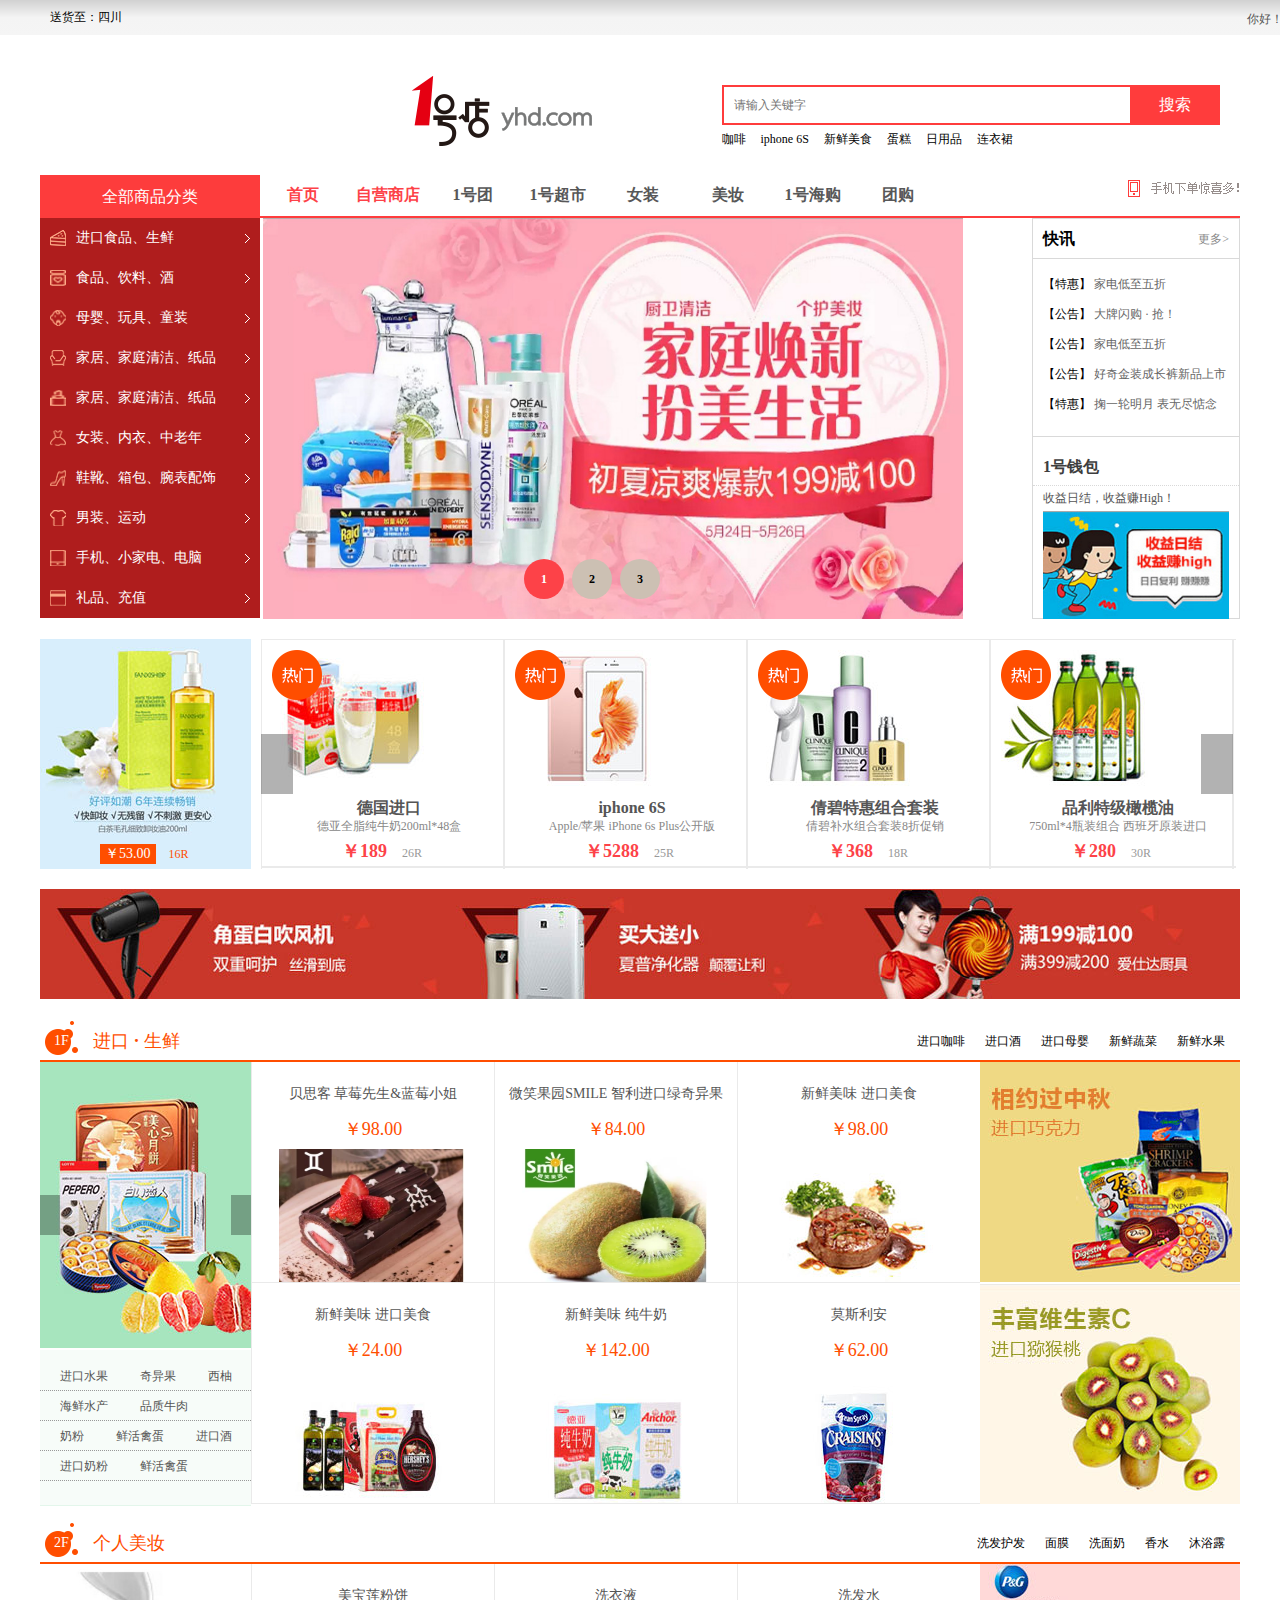
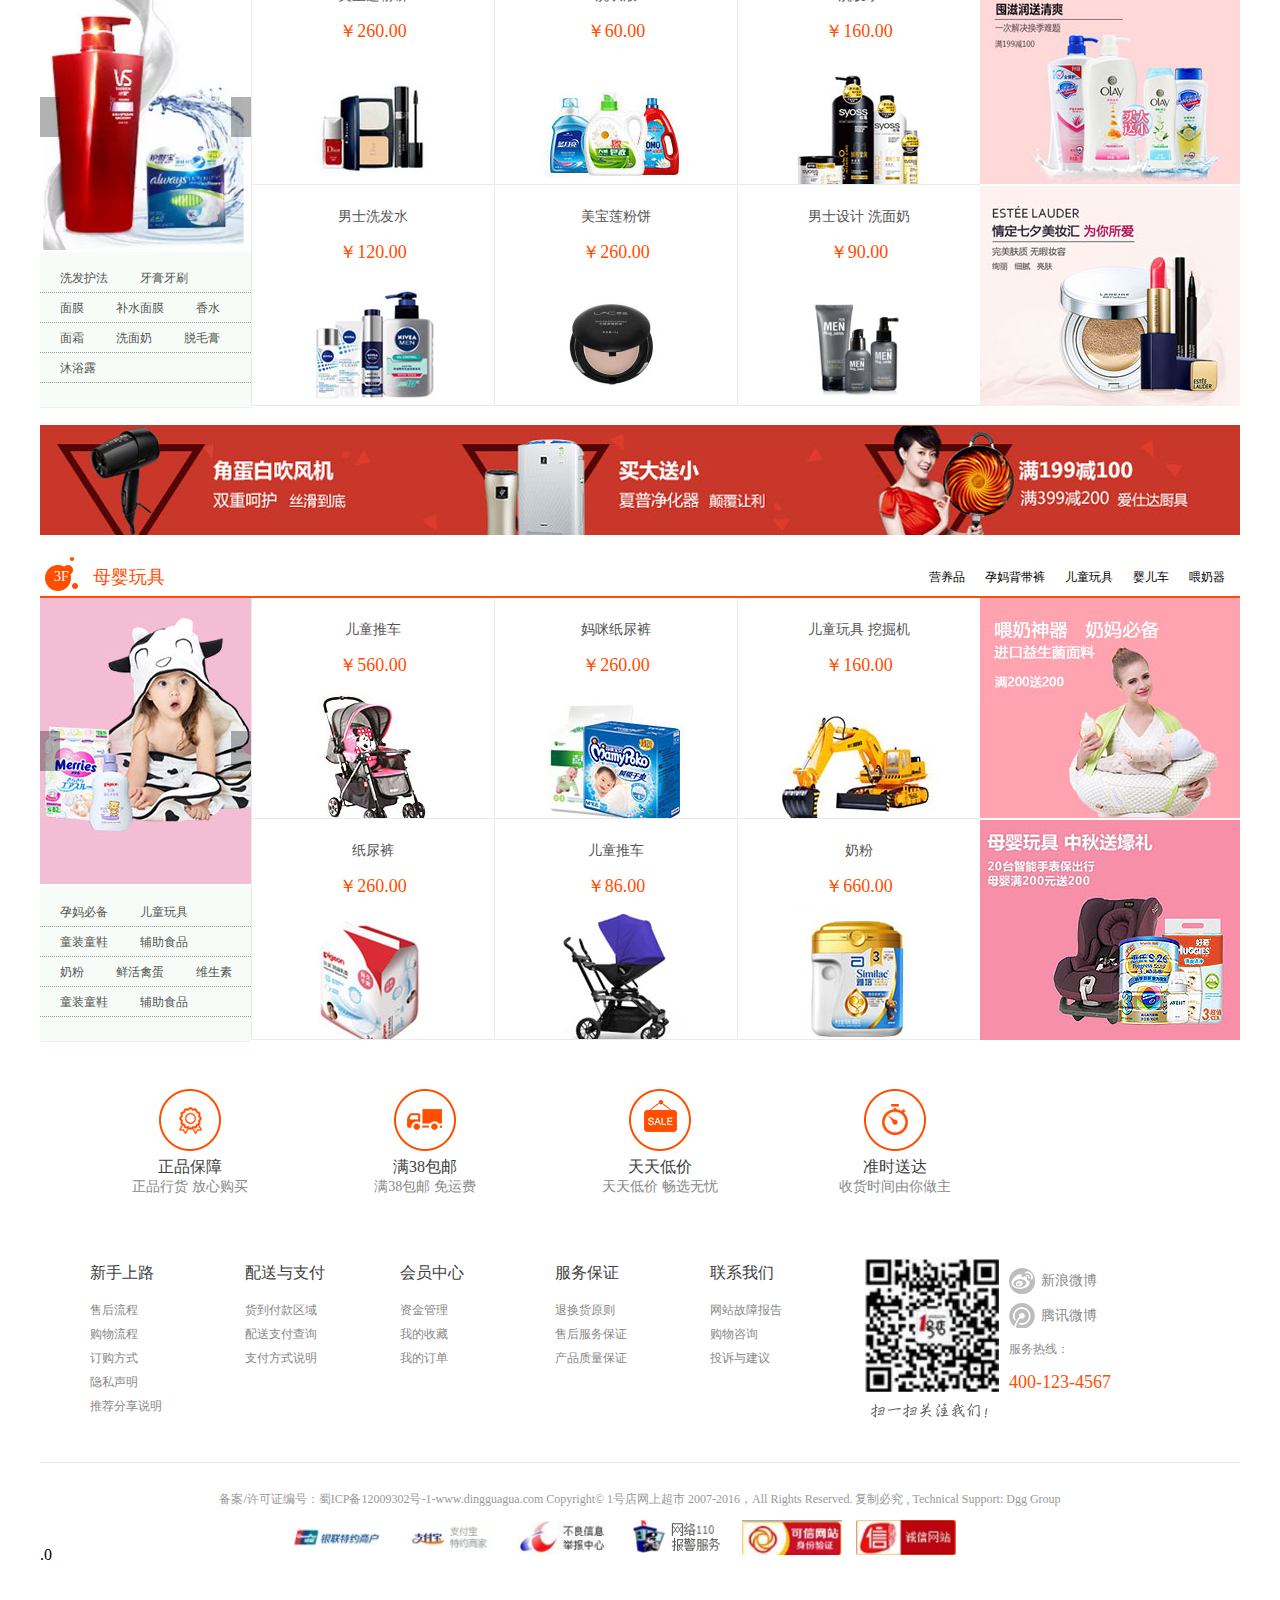
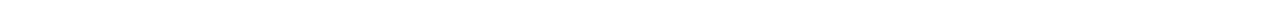
<file: no.1 shop/index.html>
<!DOCTYPE html>
<html lang="en">
<head>
    <meta charset="UTF-8">
    <title>Title</title>
  <!--    导入css-->
  <link rel="stylesheet" href="css/reset.css">
    <link rel="stylesheet" href="//at.alicdn.com/t/c/font_3998879_3ik1vut1wdt.css">
  <link rel="stylesheet" href="css/yihaodian.css">
</head>
<body>
<!--头部开始-->
<header>
<!--上导航开始-->
    <nav class="clearfix">
        <div class="fl">
            送货至：四川
        </div>
        <div class="fr">
            <ul>
                <li>
                    <a href="#">
                        你好！请
                        <span>
                            登录
                        </span>
                    </a>
                </li>
                <li>
                    <a href="#">
                        免费注册
                    </a>
                    <span>
                        |
                    </span>
                </li>
                <li>
                    <a href="#">
                        我的订单
                    </a>
                    <span>
                        |
                    </span>
                </li>
                <li>
                    <a href="#">
                        收藏夹
                    </a>
                </li>
                <li class="client">
                    <a href="#">
                        客户服务
                    </a>
                    <i class="iconfont"></i>
                        <ul>
                            <li class="nav-list">
                                包裹跟踪
                            </li>
                            <li>
                                常见问题
                            </li>
                            <li>
                                在线退款
                            </li>
                            <li>
                                在线投诉
                            </li>
                            <li>
                                配送范围
                            </li>
                        </ul>
                </li>
                <li>
                    <a href="#">
                        网站导航
                    </a>
                    <span>
                        |
                    </span>
                </li>
                <li class="regard">
                    <a class="fl" href="#">
                        关于我们：
                    </a>
                    <div class="fl"></div>
                    <div class="fl"></div>
                    <span>
                        |
                    </span>
                </li>
                <li>
                    <a href="#">
                        手机版
                    </a>
                    <i></i>
                </li>
            </ul>
        </div>
    </nav>
<!--上导航结束-->
<!--    搜索框部分开始-->
    <div class="w clearfix search">
        <img class="fl" src="images/logo.png" alt="">
        <div class="fl">
            <input class="fl" type="text" placeholder="请输入关键字">
            <button class="fl">
                搜索
            </button>
            <ul>
                <li>
                    <a href="#">
                        咖啡
                    </a>
                </li>
                <li>
                    <a href="#">
                        iphone 6S
                    </a>
                </li>
                <li>
                    <a href="#">
                        新鲜美食
                    </a>
                </li>
                <li>
                    <a href="#">
                        蛋糕
                    </a>
                </li>
                <li>
                    <a href="#">
                        日用品
                    </a>
                </li>
                <li>
                    <a href="#">
                        连衣裙
                    </a>
                </li>
            </ul>
        </div>
        <div class="fr">
            <img class="fl" src="./images/car.png" alt="">
            <span class="fl">
                购物车
            </span>
            <div class="shopping">
                <ul class="clearfix">
                    <li>
                        <div class="clearfix">
                            <p class="fl">
                                1号店满199减100
                            </p>
                            <p class="fr">
                                共
                                <span>
                                    1
                                </span>
                                件商品
                            </p>
                        </div>
                        <img class="fl" src="images/shop1.png" alt="">
                        <div class="fl">
                            <h4>
                                宝贝许愿坊 童装女装套装
                            </h4>
                            <p>
                                深蓝 140码
                            </p>
                           <div class="quantity clearfix">
                               <button class="fl">
                                   -
                               </button>
                                <span class="fl">
                                    1
                                </span>
                               <button class="fr">
                                   +
                               </button>
                           </div>
                            <div class="uniComputer fr">
                                <span>
                                    ￥
                                </span>
                                <span>
                                    190
                                </span>
                            </div>
                            <div class="close">
                                ×
                            </div>
                        </div>
                    </li>
                    <li>
                        <div class="clearfix">
                            <p class="fl">
                                1号店
                            </p>
                            <p class="fr">
                                共
                                <span>
                                    1
                                </span>
                                件商品
                            </p>
                        </div>
                        <img class="fl" src="images/shop2.png" alt="">
                        <div class="fl">
                            <h4>
                                亨氏 乐维滋清乐2+2果汁
                            </h4>
                            <p>
                                草莓山楂枸杞
                            </p>
                            <div class="quantity clearfix">
                                <button class="fl">
                                    -
                                </button>
                                <span class="fl">
                                    1
                                </span>
                                <button class="fr">
                                    +
                                </button>
                            </div>
                            <div class="uniComputer fr">
                                <span>
                                    ￥
                                </span>
                                <span>
                                    5.8
                                </span>
                            </div>
                            <div class="close">
                                ×
                            </div>
                        </div>
                    </li>
                    <li>
                        <div class="clearfix">
                            <p class="fl">
                                珠韵首饰旗舰店
                            </p>
                            <p class="fr">
                                共
                                <span>
                                    1
                                </span>
                                件商品
                            </p>
                        </div>
                        <img class="fl" src="images/shop3.png" alt="">
                        <div class="fl">
                            <h4>
                                珠韵首饰 大粒径 9.5-10.5mm近圆白色淡水珍珠项链 送妈妈白色45CM
                            </h4>
                            <p>
                                淡水白色近圆珍珠
                            </p>
                            <div class="quantity clearfix">
                                <button class="fl">
                                    -
                                </button>
                                <span class="fl">
                                    1
                                </span>
                                <button class="fr">
                                    +
                                </button>
                            </div>
                            <div class="uniComputer fr">
                                <span>
                                    ￥
                                </span>
                                <span>
                                    758
                                </span>
                            </div>
                            <div class="close">
                                ×
                            </div>
                        </div>
                    </li>
                </ul>
                <div class="remove">
                    <p>
                        您的购物车是空的
                    </p>
                </div>
                <div class="clearfix">
                    <div class="fl">
                        <span>
                            合计 ￥
                        </span>
                        <span>
                            953.8
                        </span>
                    </div>
                    <button class="fr">
                        立刻结算(
                        <span>
                            3
                        </span>
                        )
                    </button>
                </div>
            </div>
        </div>
    </div>
<!--    搜索框部分结束-->
</header>
<!--头部结束-->
<!--主体部分开始-->
<main>
    <div class="w">
<!--        大轮播图部分开始-->
        <div class="clearfix">
            <div class="fl">
                全部商品分类
            </div>
            <ul class="fl clearfix">
                <li>
                    <a href="#">
                        首页
                    </a>
                </li>
                <li>
                    <a href="#">
                        自营商店
                    </a>
                </li>
                <li>
                    <a href="#">
                        1号团
                    </a>
                </li>
                <li>
                    <a href="#">
                        1号超市
                    </a>
                </li>
                <li>
                    <a href="#">
                        女装
                    </a>
                </li>
                <li>
                    <a href="#">
                        美妆
                    </a>
                </li>
                <li>
                    <a href="#">
                        1号海购
                    </a>
                </li>
                <li>
                    <a href="#">
                        团购
                    </a>
                </li>
            </ul>
            <img class="fr" src="images/phone.png" alt="">
        </div>
        <div class="clearfix">
            <ul class="fl menu">
                <li>
                    <div>
                        <img class="fl" src="images/nav1.png" alt="">
                        <span class="fl">
                            进口食品、生鲜
                        </span>
                        <img src="./images/n_arrow.gif" alt="" class="fr">
                    </div>
                </li>
                <li>
                    <div>
                        <img class="fl" src="images/nav2.png" alt="">
                        <span class="fl">
                            食品、饮料、酒
                        </span>
                        <img src="./images/n_arrow.gif" alt="" class="fr">
                    </div>
                </li>
                <li>
                    <div>
                         <img class="fl" src="images/nav3.png" alt="">
                         <span class="fl">
                             母婴、玩具、童装
                         </span>
                         <img src="./images/n_arrow.gif" alt="" class="fr">
                    </div>
                </li>
                <li>
                    <div>
                        <img class="fl" src="images/nav4.png" alt="">
                        <span class="fl">
                            家居、家庭清洁、纸品
                        </span>
                        <img src="./images/n_arrow.gif" alt="" class="fr">
                    </div>
                </li>
                <li>
                    <div>
                         <img class="fl" src="images/nav5.png" alt="">
                         <span class="fl">
                             家居、家庭清洁、纸品
                         </span>
                         <img src="./images/n_arrow.gif" alt="" class="fr">
                    </div>
                </li>
                <li>
                    <div>
                         <img class="fl" src="images/nav6.png" alt="">
                         <span class="fl">
                             女装、内衣、中老年
                         </span>
                         <img src="./images/n_arrow.gif" alt="" class="fr">
                    </div>
                </li>
                <li>
                    <div>
                         <img class="fl" src="images/nav7.png" alt="">
                         <span class="fl">
                             鞋靴、箱包、腕表配饰
                         </span>
                         <img src="./images/n_arrow.gif" alt="" class="fr">
                    </div>
                </li>
                <li>
                    <div>
                          <img class="fl" src="images/nav8.png" alt="">
                          <span class="fl">
                              男装、运动
                          </span>
                          <img src="./images/n_arrow.gif" alt="" class="fr">
                    </div>
                </li>
                <li>
                    <div>
                        <img class="fl" src="images/nav9.png" alt="">
                        <span class="fl">
                           手机、小家电、电脑
                        </span>
                        <img src="./images/n_arrow.gif" alt="" class="fr">
                    </div>
                </li>
                <li>
                    <div>
                        <img class="fl" src="images/nav10.png" alt="">
                        <span class="fl">
                          礼品、充值
                        </span>
                        <img src="./images/n_arrow.gif" alt="" class="fr">
                    </div>
                </li>
            </ul>
            <div class="secondary-menu clearfix">
                <div class="clearfix">
                    <dl class="fl">
                    <dt>
                        零食 / 糖果 / 巧克力
                    </dt>
                    <dd>
                        <a href="#">
                            坚果
                        </a>
                        <span>
                            |
                        </span>
                    </dd>
                    <dd>
                        <a href="#">
                            蜜饯
                        </a>
                        <span>
                            |
                        </span>
                    </dd>
                    <dd>
                        <a href="#">
                            红枣
                        </a>
                        <span>
                            |
                        </span>
                    </dd>
                    <dd>
                        <a href="#">
                            牛肉干
                        </a>
                        <span>
                            |
                        </span>
                    </dd>
                     <dd>
                         <a href="#">
                             巧克力
                         </a>
                         <span>
                            |
                        </span>
                     </dd>
                     <dd>
                         <a href="#">
                             口香糖
                         </a>
                         <span>
                            |
                        </span>
                     </dd>
                     <dd>
                         <a href="#">
                             海苔
                         </a>
                         <span>
                            |
                        </span>
                     </dd>
                     <dd>
                         <a href="#">
                             鱼干
                         </a>
                         <span>
                            |
                        </span>
                     </dd>
                     <dd>
                         <a href="#">
                             蜜饯
                         </a>
                         <span>
                            |
                        </span>
                     </dd>
                     <dd>
                         <a href="#">
                             红枣
                         </a>
                         <span>
                            |
                        </span>
                     </dd>
                     <dd>
                         <a href="#">
                             蜜饯
                         </a>
                         <span>
                            |
                        </span>
                     </dd>
                     <dd>
                         <a href="#">
                             红枣
                         </a>
                         <span>
                            |
                        </span>
                     </dd>
                     <dd>
                         <a href="#">
                             牛肉干
                         </a>
                         <span>
                            |
                        </span>
                     </dd>
                     <dd>
                         <a href="#">
                             蜜饯
                         </a>
                         <span>
                            |
                        </span>
                     </dd>
                </dl>
                    <dl class="fl">
                        <dt>
                            零食 / 糖果 / 巧克力
                        </dt>
                        <dd>
                            <a href="#">
                                坚果
                            </a>
                            <span>
                            |
                        </span>
                        </dd>
                        <dd>
                            <a href="#">
                                蜜饯
                            </a>
                            <span>
                            |
                        </span>
                        </dd>
                        <dd>
                            <a href="#">
                                红枣
                            </a>
                            <span>
                            |
                        </span>
                        </dd>
                        <dd>
                            <a href="#">
                                牛肉干
                            </a>
                            <span>
                            |
                        </span>
                        </dd>
                        <dd>
                            <a href="#">
                                巧克力
                            </a>
                            <span>
                            |
                        </span>
                        </dd>
                        <dd>
                            <a href="#">
                                口香糖
                            </a>
                            <span>
                            |
                        </span>
                        </dd>
                        <dd>
                            <a href="#">
                                海苔
                            </a>
                            <span>
                            |
                        </span>
                        </dd>
                        <dd>
                            <a href="#">
                                鱼干
                            </a>
                            <span>
                            |
                        </span>
                        </dd>
                        <dd>
                            <a href="#">
                                蜜饯
                            </a>
                            <span>
                            |
                        </span>
                        </dd>
                        <dd>
                            <a href="#">
                                红枣
                            </a>
                            <span>
                            |
                        </span>
                        </dd>
                        <dd>
                            <a href="#">
                                蜜饯
                            </a>
                            <span>
                            |
                        </span>
                        </dd>
                        <dd>
                            <a href="#">
                                红枣
                            </a>
                            <span>
                            |
                        </span>
                        </dd>
                        <dd>
                            <a href="#">
                                牛肉干
                            </a>
                            <span>
                            |
                        </span>
                        </dd>
                        <dd>
                            <a href="#">
                                蜜饯
                            </a>
                            <span>
                            |
                        </span>
                        </dd>
                    </dl>
                    <div class="fr">
                        <img src="images/n_img1.jpg" alt="" width="236" height="200">
                        <img src="images/n_img2.jpg" alt="" width="236" height="200">
                    </div>
                    <dl class="fl">
                        <dt>
                            零食 / 糖果 / 巧克力
                        </dt>
                        <dd>
                            <a href="#">
                                坚果
                            </a>
                            <span>
                            |
                        </span>
                        </dd>
                        <dd>
                            <a href="#">
                                蜜饯
                            </a>
                            <span>
                            |
                        </span>
                        </dd>
                        <dd>
                            <a href="#">
                                红枣
                            </a>
                            <span>
                            |
                        </span>
                        </dd>
                        <dd>
                            <a href="#">
                                牛肉干
                            </a>
                            <span>
                            |
                        </span>
                        </dd>
                        <dd>
                            <a href="#">
                                巧克力
                            </a>
                            <span>
                            |
                        </span>
                        </dd>
                        <dd>
                            <a href="#">
                                口香糖
                            </a>
                            <span>
                            |
                        </span>
                        </dd>
                        <dd>
                            <a href="#">
                                海苔
                            </a>
                            <span>
                            |
                        </span>
                        </dd>
                        <dd>
                            <a href="#">
                                鱼干
                            </a>
                            <span>
                            |
                        </span>
                        </dd>
                        <dd>
                            <a href="#">
                                蜜饯
                            </a>
                            <span>
                            |
                        </span>
                        </dd>
                        <dd>
                            <a href="#">
                                红枣
                            </a>
                            <span>
                            |
                        </span>
                        </dd>
                        <dd>
                            <a href="#">
                                蜜饯
                            </a>
                            <span>
                            |
                        </span>
                        </dd>
                        <dd>
                            <a href="#">
                                红枣
                            </a>
                            <span>
                            |
                        </span>
                        </dd>
                        <dd>
                            <a href="#">
                                牛肉干
                            </a>
                            <span>
                            |
                        </span>
                        </dd>
                        <dd>
                            <a href="#">
                                蜜饯
                            </a>
                            <span>
                            |
                        </span>
                        </dd>
                    </dl>
                    <dl class="fl">
                        <dt>
                            零食 / 糖果 / 巧克力
                        </dt>
                        <dd>
                            <a href="#">
                                坚果
                            </a>
                            <span>
                            |
                        </span>
                        </dd>
                        <dd>
                            <a href="#">
                                蜜饯
                            </a>
                            <span>
                            |
                        </span>
                        </dd>
                        <dd>
                            <a href="#">
                                红枣
                            </a>
                            <span>
                            |
                        </span>
                        </dd>
                        <dd>
                            <a href="#">
                                牛肉干
                            </a>
                            <span>
                            |
                        </span>
                        </dd>
                        <dd>
                            <a href="#">
                                巧克力
                            </a>
                            <span>
                            |
                        </span>
                        </dd>
                        <dd>
                            <a href="#">
                                口香糖
                            </a>
                            <span>
                            |
                        </span>
                        </dd>
                        <dd>
                            <a href="#">
                                海苔
                            </a>
                            <span>
                            |
                        </span>
                        </dd>
                        <dd>
                            <a href="#">
                                鱼干
                            </a>
                            <span>
                            |
                        </span>
                        </dd>
                        <dd>
                            <a href="#">
                                蜜饯
                            </a>
                            <span>
                            |
                        </span>
                        </dd>
                        <dd>
                            <a href="#">
                                红枣
                            </a>
                            <span>
                            |
                        </span>
                        </dd>
                        <dd>
                            <a href="#">
                                蜜饯
                            </a>
                            <span>
                            |
                        </span>
                        </dd>
                        <dd>
                            <a href="#">
                                红枣
                            </a>
                            <span>
                            |
                        </span>
                        </dd>
                        <dd>
                            <a href="#">
                                牛肉干
                            </a>
                            <span>
                            |
                        </span>
                        </dd>
                        <dd>
                            <a href="#">
                                蜜饯
                            </a>
                            <span>
                            |
                        </span>
                        </dd>
                    </dl>
                    <dl class="fl">
                        <dt>
                            零食 / 糖果 / 巧克力
                        </dt>
                        <dd>
                            <a href="#">
                                坚果
                            </a>
                            <span>
                            |
                        </span>
                        </dd>
                        <dd>
                            <a href="#">
                                蜜饯
                            </a>
                            <span>
                            |
                        </span>
                        </dd>
                        <dd>
                            <a href="#">
                                红枣
                            </a>
                            <span>
                            |
                        </span>
                        </dd>
                        <dd>
                            <a href="#">
                                牛肉干
                            </a>
                            <span>
                            |
                        </span>
                        </dd>
                        <dd>
                            <a href="#">
                                巧克力
                            </a>
                            <span>
                            |
                        </span>
                        </dd>
                        <dd>
                            <a href="#">
                                口香糖
                            </a>
                            <span>
                            |
                        </span>
                        </dd>
                        <dd>
                            <a href="#">
                                海苔
                            </a>
                            <span>
                            |
                        </span>
                        </dd>
                        <dd>
                            <a href="#">
                                鱼干
                            </a>
                            <span>
                            |
                        </span>
                        </dd>
                        <dd>
                            <a href="#">
                                蜜饯
                            </a>
                            <span>
                            |
                        </span>
                        </dd>
                        <dd>
                            <a href="#">
                                红枣
                            </a>
                            <span>
                            |
                        </span>
                        </dd>
                        <dd>
                            <a href="#">
                                蜜饯
                            </a>
                            <span>
                            |
                        </span>
                        </dd>
                        <dd>
                            <a href="#">
                                红枣
                            </a>
                            <span>
                            |
                        </span>
                        </dd>
                        <dd>
                            <a href="#">
                                牛肉干
                            </a>
                            <span>
                            |
                        </span>
                        </dd>
                        <dd>
                            <a href="#">
                                蜜饯
                            </a>
                            <span>
                            |
                        </span>
                        </dd>
                    </dl>
                    <dl class="fl">
                    <dt>
                        零食 / 糖果 / 巧克力
                    </dt>
                    <dd>
                        <a href="#">
                            坚果
                        </a>
                        <span>
                            |
                        </span>
                    </dd>
                    <dd>
                        <a href="#">
                            蜜饯
                        </a>
                        <span>
                            |
                        </span>
                    </dd>
                    <dd>
                        <a href="#">
                            红枣
                        </a>
                        <span>
                            |
                        </span>
                    </dd>
                    <dd>
                        <a href="#">
                            牛肉干
                        </a>
                        <span>
                            |
                        </span>
                    </dd>
                    <dd>
                        <a href="#">
                            巧克力
                        </a>
                        <span>
                            |
                        </span>
                    </dd>
                    <dd>
                        <a href="#">
                            口香糖
                        </a>
                        <span>
                            |
                        </span>
                    </dd>
                    <dd>
                        <a href="#">
                            海苔
                        </a>
                        <span>
                            |
                        </span>
                    </dd>
                    <dd>
                        <a href="#">
                            鱼干
                        </a>
                        <span>
                            |
                        </span>
                    </dd>
                    <dd>
                        <a href="#">
                            蜜饯
                        </a>
                        <span>
                            |
                        </span>
                    </dd>
                    <dd>
                        <a href="#">
                            红枣
                        </a>
                        <span>
                            |
                        </span>
                    </dd>
                    <dd>
                        <a href="#">
                            蜜饯
                        </a>
                        <span>
                            |
                        </span>
                    </dd>
                    <dd>
                        <a href="#">
                            红枣
                        </a>
                        <span>
                            |
                        </span>
                    </dd>
                    <dd>
                        <a href="#">
                            牛肉干
                        </a>
                        <span>
                            |
                        </span>
                    </dd>
                    <dd>
                        <a href="#">
                            蜜饯
                        </a>
                        <span>
                            |
                        </span>
                    </dd>
                </dl>
                 </div>
                <div class="clearfix">
                    <dl class="fl">
                        <dt>
                            零食 / 糖果 / 巧克力2
                        </dt>
                        <dd>
                            <a href="#">
                                坚果
                            </a>
                            <span>
                            |
                        </span>
                        </dd>
                        <dd>
                            <a href="#">
                                蜜饯
                            </a>
                            <span>
                            |
                        </span>
                        </dd>
                        <dd>
                            <a href="#">
                                红枣
                            </a>
                            <span>
                            |
                        </span>
                        </dd>
                        <dd>
                            <a href="#">
                                牛肉干
                            </a>
                            <span>
                            |
                        </span>
                        </dd>
                        <dd>
                            <a href="#">
                                巧克力
                            </a>
                            <span>
                            |
                        </span>
                        </dd>
                        <dd>
                            <a href="#">
                                口香糖
                            </a>
                            <span>
                            |
                        </span>
                        </dd>
                        <dd>
                            <a href="#">
                                海苔
                            </a>
                            <span>
                            |
                        </span>
                        </dd>
                        <dd>
                            <a href="#">
                                鱼干
                            </a>
                            <span>
                            |
                        </span>
                        </dd>
                        <dd>
                            <a href="#">
                                蜜饯
                            </a>
                            <span>
                            |
                        </span>
                        </dd>
                        <dd>
                            <a href="#">
                                红枣
                            </a>
                            <span>
                            |
                        </span>
                        </dd>
                        <dd>
                            <a href="#">
                                蜜饯
                            </a>
                            <span>
                            |
                        </span>
                        </dd>
                        <dd>
                            <a href="#">
                                红枣
                            </a>
                            <span>
                            |
                        </span>
                        </dd>
                        <dd>
                            <a href="#">
                                牛肉干
                            </a>
                            <span>
                            |
                        </span>
                        </dd>
                        <dd>
                            <a href="#">
                                蜜饯
                            </a>
                            <span>
                            |
                        </span>
                        </dd>
                    </dl>
                    <dl class="fl">
                        <dt>
                            零食 / 糖果 / 巧克力
                        </dt>
                        <dd>
                            <a href="#">
                                坚果
                            </a>
                            <span>
                            |
                        </span>
                        </dd>
                        <dd>
                            <a href="#">
                                蜜饯
                            </a>
                            <span>
                            |
                        </span>
                        </dd>
                        <dd>
                            <a href="#">
                                红枣
                            </a>
                            <span>
                            |
                        </span>
                        </dd>
                        <dd>
                            <a href="#">
                                牛肉干
                            </a>
                            <span>
                            |
                        </span>
                        </dd>
                        <dd>
                            <a href="#">
                                巧克力
                            </a>
                            <span>
                            |
                        </span>
                        </dd>
                        <dd>
                            <a href="#">
                                口香糖
                            </a>
                            <span>
                            |
                        </span>
                        </dd>
                        <dd>
                            <a href="#">
                                海苔
                            </a>
                            <span>
                            |
                        </span>
                        </dd>
                        <dd>
                            <a href="#">
                                鱼干
                            </a>
                            <span>
                            |
                        </span>
                        </dd>
                        <dd>
                            <a href="#">
                                蜜饯
                            </a>
                            <span>
                            |
                        </span>
                        </dd>
                        <dd>
                            <a href="#">
                                红枣
                            </a>
                            <span>
                            |
                        </span>
                        </dd>
                        <dd>
                            <a href="#">
                                蜜饯
                            </a>
                            <span>
                            |
                        </span>
                        </dd>
                        <dd>
                            <a href="#">
                                红枣
                            </a>
                            <span>
                            |
                        </span>
                        </dd>
                        <dd>
                            <a href="#">
                                牛肉干
                            </a>
                            <span>
                            |
                        </span>
                        </dd>
                        <dd>
                            <a href="#">
                                蜜饯
                            </a>
                            <span>
                            |
                        </span>
                        </dd>
                    </dl>
                    <div class="fr">
                        <img src="images/n_img1.jpg" alt="" width="236" height="200">
                        <img src="images/n_img2.jpg" alt="" width="236" height="200">
                    </div>
                </div>
                <div class="clearfix">
                    <dl class="fl">
                        <dt>
                            零食 / 糖果 / 巧克力3
                        </dt>
                        <dd>
                            <a href="#">
                                坚果
                            </a>
                            <span>
                            |
                        </span>
                        </dd>
                        <dd>
                            <a href="#">
                                蜜饯
                            </a>
                            <span>
                            |
                        </span>
                        </dd>
                        <dd>
                            <a href="#">
                                红枣
                            </a>
                            <span>
                            |
                        </span>
                        </dd>
                        <dd>
                            <a href="#">
                                牛肉干
                            </a>
                            <span>
                            |
                        </span>
                        </dd>
                        <dd>
                            <a href="#">
                                巧克力
                            </a>
                            <span>
                            |
                        </span>
                        </dd>
                        <dd>
                            <a href="#">
                                口香糖
                            </a>
                            <span>
                            |
                        </span>
                        </dd>
                        <dd>
                            <a href="#">
                                海苔
                            </a>
                            <span>
                            |
                        </span>
                        </dd>
                        <dd>
                            <a href="#">
                                鱼干
                            </a>
                            <span>
                            |
                        </span>
                        </dd>
                        <dd>
                            <a href="#">
                                蜜饯
                            </a>
                            <span>
                            |
                        </span>
                        </dd>
                        <dd>
                            <a href="#">
                                红枣
                            </a>
                            <span>
                            |
                        </span>
                        </dd>
                        <dd>
                            <a href="#">
                                蜜饯
                            </a>
                            <span>
                            |
                        </span>
                        </dd>
                        <dd>
                            <a href="#">
                                红枣
                            </a>
                            <span>
                            |
                        </span>
                        </dd>
                        <dd>
                            <a href="#">
                                牛肉干
                            </a>
                            <span>
                            |
                        </span>
                        </dd>
                        <dd>
                            <a href="#">
                                蜜饯
                            </a>
                            <span>
                            |
                        </span>
                        </dd>
                    </dl>
                    <div class="fr">
                        <img src="images/n_img1.jpg" alt="" width="236" height="200">
                        <img src="images/n_img2.jpg" alt="" width="236" height="200">
                    </div>
                </div>
                <div class="clearfix">
                    <dl class="fl">
                        <dt>
                            零食 / 糖果 / 巧克力4
                        </dt>
                        <dd>
                            <a href="#">
                                坚果
                            </a>
                            <span>
                            |
                        </span>
                        </dd>
                        <dd>
                            <a href="#">
                                蜜饯
                            </a>
                            <span>
                            |
                        </span>
                        </dd>
                        <dd>
                            <a href="#">
                                红枣
                            </a>
                            <span>
                            |
                        </span>
                        </dd>
                        <dd>
                            <a href="#">
                                牛肉干
                            </a>
                            <span>
                            |
                        </span>
                        </dd>
                        <dd>
                            <a href="#">
                                巧克力
                            </a>
                            <span>
                            |
                        </span>
                        </dd>
                        <dd>
                            <a href="#">
                                口香糖
                            </a>
                            <span>
                            |
                        </span>
                        </dd>
                        <dd>
                            <a href="#">
                                海苔
                            </a>
                            <span>
                            |
                        </span>
                        </dd>
                        <dd>
                            <a href="#">
                                鱼干
                            </a>
                            <span>
                            |
                        </span>
                        </dd>
                        <dd>
                            <a href="#">
                                蜜饯
                            </a>
                            <span>
                            |
                        </span>
                        </dd>
                        <dd>
                            <a href="#">
                                红枣
                            </a>
                            <span>
                            |
                        </span>
                        </dd>
                        <dd>
                            <a href="#">
                                蜜饯
                            </a>
                            <span>
                            |
                        </span>
                        </dd>
                        <dd>
                            <a href="#">
                                红枣
                            </a>
                            <span>
                            |
                        </span>
                        </dd>
                        <dd>
                            <a href="#">
                                牛肉干
                            </a>
                            <span>
                            |
                        </span>
                        </dd>
                        <dd>
                            <a href="#">
                                蜜饯
                            </a>
                            <span>
                            |
                        </span>
                        </dd>
                    </dl>
                    <div class="fr">
                        <img src="images/n_img1.jpg" alt="" width="236" height="200">
                        <img src="images/n_img2.jpg" alt="" width="236" height="200">
                    </div>
                </div>
                <div class="clearfix">
                    <dl class="fl">
                        <dt>
                            零食 / 糖果 / 巧克力5
                        </dt>
                        <dd>
                            <a href="#">
                                坚果
                            </a>
                            <span>
                            |
                        </span>
                        </dd>
                        <dd>
                            <a href="#">
                                蜜饯
                            </a>
                            <span>
                            |
                        </span>
                        </dd>
                        <dd>
                            <a href="#">
                                红枣
                            </a>
                            <span>
                            |
                        </span>
                        </dd>
                        <dd>
                            <a href="#">
                                牛肉干
                            </a>
                            <span>
                            |
                        </span>
                        </dd>
                        <dd>
                            <a href="#">
                                巧克力
                            </a>
                            <span>
                            |
                        </span>
                        </dd>
                        <dd>
                            <a href="#">
                                口香糖
                            </a>
                            <span>
                            |
                        </span>
                        </dd>
                        <dd>
                            <a href="#">
                                海苔
                            </a>
                            <span>
                            |
                        </span>
                        </dd>
                        <dd>
                            <a href="#">
                                鱼干
                            </a>
                            <span>
                            |
                        </span>
                        </dd>
                        <dd>
                            <a href="#">
                                蜜饯
                            </a>
                            <span>
                            |
                        </span>
                        </dd>
                        <dd>
                            <a href="#">
                                红枣
                            </a>
                            <span>
                            |
                        </span>
                        </dd>
                        <dd>
                            <a href="#">
                                蜜饯
                            </a>
                            <span>
                            |
                        </span>
                        </dd>
                        <dd>
                            <a href="#">
                                红枣
                            </a>
                            <span>
                            |
                        </span>
                        </dd>
                        <dd>
                            <a href="#">
                                牛肉干
                            </a>
                            <span>
                            |
                        </span>
                        </dd>
                        <dd>
                            <a href="#">
                                蜜饯
                            </a>
                            <span>
                            |
                        </span>
                        </dd>
                    </dl>
                    <div class="fr">
                        <img src="images/n_img1.jpg" alt="" width="236" height="200">
                        <img src="images/n_img2.jpg" alt="" width="236" height="200">
                    </div>
                </div>
                <div class="clearfix">
                    <dl class="fl">
                        <dt>
                            零食 / 糖果 / 巧克力6
                        </dt>
                        <dd>
                            <a href="#">
                                坚果
                            </a>
                            <span>
                            |
                        </span>
                        </dd>
                        <dd>
                            <a href="#">
                                蜜饯
                            </a>
                            <span>
                            |
                        </span>
                        </dd>
                        <dd>
                            <a href="#">
                                红枣
                            </a>
                            <span>
                            |
                        </span>
                        </dd>
                        <dd>
                            <a href="#">
                                牛肉干
                            </a>
                            <span>
                            |
                        </span>
                        </dd>
                        <dd>
                            <a href="#">
                                巧克力
                            </a>
                            <span>
                            |
                        </span>
                        </dd>
                        <dd>
                            <a href="#">
                                口香糖
                            </a>
                            <span>
                            |
                        </span>
                        </dd>
                        <dd>
                            <a href="#">
                                海苔
                            </a>
                            <span>
                            |
                        </span>
                        </dd>
                        <dd>
                            <a href="#">
                                鱼干
                            </a>
                            <span>
                            |
                        </span>
                        </dd>
                        <dd>
                            <a href="#">
                                蜜饯
                            </a>
                            <span>
                            |
                        </span>
                        </dd>
                        <dd>
                            <a href="#">
                                红枣
                            </a>
                            <span>
                            |
                        </span>
                        </dd>
                        <dd>
                            <a href="#">
                                蜜饯
                            </a>
                            <span>
                            |
                        </span>
                        </dd>
                        <dd>
                            <a href="#">
                                红枣
                            </a>
                            <span>
                            |
                        </span>
                        </dd>
                        <dd>
                            <a href="#">
                                牛肉干
                            </a>
                            <span>
                            |
                        </span>
                        </dd>
                        <dd>
                            <a href="#">
                                蜜饯
                            </a>
                            <span>
                            |
                        </span>
                        </dd>
                    </dl>
                    <div class="fr">
                        <img src="images/n_img1.jpg" alt="" width="236" height="200">
                        <img src="images/n_img2.jpg" alt="" width="236" height="200">
                    </div>
                </div>
                <div class="clearfix">
                    <dl class="fl">
                        <dt>
                            零食 / 糖果 / 巧克力7
                        </dt>
                        <dd>
                            <a href="#">
                                坚果
                            </a>
                            <span>
                            |
                        </span>
                        </dd>
                        <dd>
                            <a href="#">
                                蜜饯
                            </a>
                            <span>
                            |
                        </span>
                        </dd>
                        <dd>
                            <a href="#">
                                红枣
                            </a>
                            <span>
                            |
                        </span>
                        </dd>
                        <dd>
                            <a href="#">
                                牛肉干
                            </a>
                            <span>
                            |
                        </span>
                        </dd>
                        <dd>
                            <a href="#">
                                巧克力
                            </a>
                            <span>
                            |
                        </span>
                        </dd>
                        <dd>
                            <a href="#">
                                口香糖
                            </a>
                            <span>
                            |
                        </span>
                        </dd>
                        <dd>
                            <a href="#">
                                海苔
                            </a>
                            <span>
                            |
                        </span>
                        </dd>
                        <dd>
                            <a href="#">
                                鱼干
                            </a>
                            <span>
                            |
                        </span>
                        </dd>
                        <dd>
                            <a href="#">
                                蜜饯
                            </a>
                            <span>
                            |
                        </span>
                        </dd>
                        <dd>
                            <a href="#">
                                红枣
                            </a>
                            <span>
                            |
                        </span>
                        </dd>
                        <dd>
                            <a href="#">
                                蜜饯
                            </a>
                            <span>
                            |
                        </span>
                        </dd>
                        <dd>
                            <a href="#">
                                红枣
                            </a>
                            <span>
                            |
                        </span>
                        </dd>
                        <dd>
                            <a href="#">
                                牛肉干
                            </a>
                            <span>
                            |
                        </span>
                        </dd>
                        <dd>
                            <a href="#">
                                蜜饯
                            </a>
                            <span>
                            |
                        </span>
                        </dd>
                    </dl>
                    <div class="fr">
                        <img src="images/n_img1.jpg" alt="" width="236" height="200">
                        <img src="images/n_img2.jpg" alt="" width="236" height="200">
                    </div>
                </div>
                <div class="clearfix">
                    <dl class="fl">
                        <dt>
                            零食 / 糖果 / 巧克力8
                        </dt>
                        <dd>
                            <a href="#">
                                坚果
                            </a>
                            <span>
                            |
                        </span>
                        </dd>
                        <dd>
                            <a href="#">
                                蜜饯
                            </a>
                            <span>
                            |
                        </span>
                        </dd>
                        <dd>
                            <a href="#">
                                红枣
                            </a>
                            <span>
                            |
                        </span>
                        </dd>
                        <dd>
                            <a href="#">
                                牛肉干
                            </a>
                            <span>
                            |
                        </span>
                        </dd>
                        <dd>
                            <a href="#">
                                巧克力
                            </a>
                            <span>
                            |
                        </span>
                        </dd>
                        <dd>
                            <a href="#">
                                口香糖
                            </a>
                            <span>
                            |
                        </span>
                        </dd>
                        <dd>
                            <a href="#">
                                海苔
                            </a>
                            <span>
                            |
                        </span>
                        </dd>
                        <dd>
                            <a href="#">
                                鱼干
                            </a>
                            <span>
                            |
                        </span>
                        </dd>
                        <dd>
                            <a href="#">
                                蜜饯
                            </a>
                            <span>
                            |
                        </span>
                        </dd>
                        <dd>
                            <a href="#">
                                红枣
                            </a>
                            <span>
                            |
                        </span>
                        </dd>
                        <dd>
                            <a href="#">
                                蜜饯
                            </a>
                            <span>
                            |
                        </span>
                        </dd>
                        <dd>
                            <a href="#">
                                红枣
                            </a>
                            <span>
                            |
                        </span>
                        </dd>
                        <dd>
                            <a href="#">
                                牛肉干
                            </a>
                            <span>
                            |
                        </span>
                        </dd>
                        <dd>
                            <a href="#">
                                蜜饯
                            </a>
                            <span>
                            |
                        </span>
                        </dd>
                    </dl>
                    <div class="fr">
                        <img src="images/n_img1.jpg" alt="" width="236" height="200">
                        <img src="images/n_img2.jpg" alt="" width="236" height="200">
                    </div>
                </div>
                <div class="clearfix">
                    <dl class="fl">
                        <dt>
                            零食 / 糖果 / 巧克力9
                        </dt>
                        <dd>
                            <a href="#">
                                坚果
                            </a>
                            <span>
                            |
                        </span>
                        </dd>
                        <dd>
                            <a href="#">
                                蜜饯
                            </a>
                            <span>
                            |
                        </span>
                        </dd>
                        <dd>
                            <a href="#">
                                红枣
                            </a>
                            <span>
                            |
                        </span>
                        </dd>
                        <dd>
                            <a href="#">
                                牛肉干
                            </a>
                            <span>
                            |
                        </span>
                        </dd>
                        <dd>
                            <a href="#">
                                巧克力
                            </a>
                            <span>
                            |
                        </span>
                        </dd>
                        <dd>
                            <a href="#">
                                口香糖
                            </a>
                            <span>
                            |
                        </span>
                        </dd>
                        <dd>
                            <a href="#">
                                海苔
                            </a>
                            <span>
                            |
                        </span>
                        </dd>
                        <dd>
                            <a href="#">
                                鱼干
                            </a>
                            <span>
                            |
                        </span>
                        </dd>
                        <dd>
                            <a href="#">
                                蜜饯
                            </a>
                            <span>
                            |
                        </span>
                        </dd>
                        <dd>
                            <a href="#">
                                红枣
                            </a>
                            <span>
                            |
                        </span>
                        </dd>
                        <dd>
                            <a href="#">
                                蜜饯
                            </a>
                            <span>
                            |
                        </span>
                        </dd>
                        <dd>
                            <a href="#">
                                红枣
                            </a>
                            <span>
                            |
                        </span>
                        </dd>
                        <dd>
                            <a href="#">
                                牛肉干
                            </a>
                            <span>
                            |
                        </span>
                        </dd>
                        <dd>
                            <a href="#">
                                蜜饯
                            </a>
                            <span>
                            |
                        </span>
                        </dd>
                    </dl>
                    <div class="fr">
                        <img src="images/n_img1.jpg" alt="" width="236" height="200">
                        <img src="images/n_img2.jpg" alt="" width="236" height="200">
                    </div>
                </div>
                <div class="clearfix">
                    <dl class="fl">
                        <dt>
                            零食 / 糖果 / 巧克力10
                        </dt>
                        <dd>
                            <a href="#">
                                坚果
                            </a>
                            <span>
                            |
                        </span>
                        </dd>
                        <dd>
                            <a href="#">
                                蜜饯
                            </a>
                            <span>
                            |
                        </span>
                        </dd>
                        <dd>
                            <a href="#">
                                红枣
                            </a>
                            <span>
                            |
                        </span>
                        </dd>
                        <dd>
                            <a href="#">
                                牛肉干
                            </a>
                            <span>
                            |
                        </span>
                        </dd>
                        <dd>
                            <a href="#">
                                巧克力
                            </a>
                            <span>
                            |
                        </span>
                        </dd>
                        <dd>
                            <a href="#">
                                口香糖
                            </a>
                            <span>
                            |
                        </span>
                        </dd>
                        <dd>
                            <a href="#">
                                海苔
                            </a>
                            <span>
                            |
                        </span>
                        </dd>
                        <dd>
                            <a href="#">
                                鱼干
                            </a>
                            <span>
                            |
                        </span>
                        </dd>
                        <dd>
                            <a href="#">
                                蜜饯
                            </a>
                            <span>
                            |
                        </span>
                        </dd>
                        <dd>
                            <a href="#">
                                红枣
                            </a>
                            <span>
                            |
                        </span>
                        </dd>
                        <dd>
                            <a href="#">
                                蜜饯
                            </a>
                            <span>
                            |
                        </span>
                        </dd>
                        <dd>
                            <a href="#">
                                红枣
                            </a>
                            <span>
                            |
                        </span>
                        </dd>
                        <dd>
                            <a href="#">
                                牛肉干
                            </a>
                            <span>
                            |
                        </span>
                        </dd>
                        <dd>
                            <a href="#">
                                蜜饯
                            </a>
                            <span>
                            |
                        </span>
                        </dd>
                    </dl>
                    <div class="fr">
                        <img src="images/n_img1.jpg" alt="" width="236" height="200">
                        <img src="images/n_img2.jpg" alt="" width="236" height="200">
                    </div>
                </div>
            </div>
            <div class="fl ul-img">
                <ul>
                    <li>
                        <img src="images/ban1.jpg" alt="">
                    </li>
                    <li>
                        <img src="images/ban1.jpg" alt="">
                    </li>
                    <li>
                        <img src="images/ban1.jpg" alt="">
                    </li>
                </ul>
                <ul>
                    <li class="active">
                        1
                    </li>
                    <li>
                        2
                    </li>
                    <li>
                        3
                    </li>
                </ul>
            </div>
            <div class="fr flash">
                <div>
                    <h3 class="fl">
                        快讯
                    </h3>
                    <a class="fr">
                        更多>
                    </a>
                </div>
                <div class="roll">
                    <ul>
                    <li>
                        <span>
                            【特惠】
                        </span>
                        <a href="#">
                            家电低至五折
                        </a>
                    </li>
                    <li>
                        <span>
                            【公告】
                        </span>
                        <a href="#">
                            大牌闪购 · 抢！
                        </a>
                    </li>
                    <li>
                        <span>
                            【公告】
                        </span>
                        <a href="#">
                            家电低至五折
                        </a>
                    </li>
                    <li>
                        <span>
                            【公告】
                        </span>
                        <a href="#">
                            好奇金装成长裤新品上市
                        </a>
                    </li>
                    <li>
                        <span>
                            【特惠】
                        </span>
                        <a href="#">
                            掬一轮明月 表无尽惦念
                        </a>
                    </li>
                    <li>
                        <span>
                            【特惠】
                        </span>
                        <a href="#">
                            家电低至五折
                        </a>
                    </li>
                    <li>
                        <span>
                            【公告】
                        </span>
                        <a href="#">
                            大牌闪购 · 抢！
                        </a>
                    </li>
                    <li>
                        <span>
                            【公告】
                        </span>
                        <a href="#">
                            家电低至五折
                        </a>
                    </li>
                    <li>
                        <span>
                            【公告】
                        </span>
                        <a href="#">
                            好奇金装成长裤新品上市
                        </a>
                    </li>
                    <li>
                        <span>
                            【特惠】
                        </span>
                        <a href="#">
                            掬一轮明月 表无尽惦念
                        </a>
                    </li>
                </ul>
                </div>
                <div class="wallet">
                    <h3>
                        1号钱包
                    </h3>
                    <p>
                        收益日结，收益赚High！
                    </p>
                    <img src="images/oneAD.jpg" alt="">
                </div>
            </div>
        </div>
<!--        大轮播图部分结束-->
<!--        小轮播部分开始-->
        <div class="carousel-l">
            <div class="fl">
                <img src="images/l_img.jpg" alt="">
                <span>
                    ￥53.00
                </span>
                <span>
                    16R
                </span>
            </div>
            <div class="fl">
                <ul class="carousel-ul clearfix">
                    <li>
                        <a href="#" >
                            <div>
                                <img src="images/hot1.jpg" alt="">
                                <div></div>
                                <div>
                                    <h4>
                                        德国进口
                                    </h4>
                                    <p>
                                        德亚全脂纯牛奶200ml*48盒
                                    </p>
                                    <span>￥189</span>
                                    <span>26R</span>
                                </div>
                            </div>
                        </a>
                    </li>
                    <li>
                        <a href="#" >
                            <div>
                                <img src="images/hot2.jpg" alt="">
                                <div></div>
                                <div>
                                    <h4>
                                        iphone 6S
                                    </h4>
                                    <p>
                                        Apple/苹果 iPhone 6s Plus公开版
                                    </p>
                                    <span>
                                        ￥5288
                                    </span>
                                    <span>
                                        25R
                                    </span>
                                </div>
                            </div>
                        </a>
                    </li>
                    <li>
                        <a href="#" >
                            <div>
                                <img src="images/hot3.jpg" alt="">
                                <div></div>
                                <div>
                                    <h4>
                                        倩碧特惠组合套装
                                    </h4>
                                    <p>
                                        倩碧补水组合套装8折促销
                                    </p>
                                    <span>
                                        ￥368
                                    </span>
                                    <span>
                                        18R
                                    </span>
                                </div>
                            </div>
                        </a>
                    </li>
                    <li>
                        <a href="#" >
                            <div>
                                <img src="images/hot4.jpg" alt="">
                                <div></div>
                                <div>
                                    <h4>
                                        品利特级橄榄油
                                    </h4>
                                    <p>
                                        750ml*4瓶装组合 西班牙原装进口
                                    </p>
                                    <span>
                                        ￥280
                                    </span>
                                    <span>
                                        30R
                                    </span>
                                </div>
                            </div>
                        </a>
                    </li>
                    <li>
                        <a href="#" >
                            <div>
                                <img src="images/hot2.jpg" alt="">
                                <div></div>
                                <div>
                                    <h4>
                                        iphone 6S
                                    </h4>
                                    <p>
                                        Apple/苹果 iPhone 6s Plus公开版
                                    </p>
                                    <span>
                                        ￥5288
                                    </span>
                                    <span>
                                        25R
                                    </span>
                                </div>
                            </div>
                        </a>
                    </li>
                    <li>
                        <a href="#" >
                            <div>
                                <img src="images/hot3.jpg" alt="">
                                <div></div>
                                <div>
                                    <h4>
                                        倩碧特惠组合套装
                                    </h4>
                                    <p>
                                        倩碧补水组合套装8折促销
                                    </p>
                                    <span>
                                        ￥368
                                    </span>
                                    <span>
                                        18R
                                    </span>
                                </div>
                            </div>
                        </a>
                    </li>


                    <li>
                        <a href="#" >
                            <div>
                                <img src="images/hot1.jpg" alt="">
                                <div></div>
                                <div>
                                    <h4>
                                        德国进口
                                    </h4>
                                    <p>
                                        德亚全脂纯牛奶200ml*48盒
                                    </p>
                                    <span>￥189</span>
                                    <span>26R</span>
                                </div>
                            </div>
                        </a>
                    </li>
                    <li>
                        <a href="#" >
                            <div>
                                <img src="images/hot2.jpg" alt="">
                                <div></div>
                                <div>
                                    <h4>
                                        iphone 6S
                                    </h4>
                                    <p>
                                        Apple/苹果 iPhone 6s Plus公开版
                                    </p>
                                    <span>
                                        ￥5288
                                    </span>
                                    <span>
                                        25R
                                    </span>
                                </div>
                            </div>
                        </a>
                    </li>
                    <li>
                        <a href="#" >
                            <div>
                                <img src="images/hot3.jpg" alt="">
                                <div></div>
                                <div>
                                    <h4>
                                        倩碧特惠组合套装
                                    </h4>
                                    <p>
                                        倩碧补水组合套装8折促销
                                    </p>
                                    <span>
                                        ￥368
                                    </span>
                                    <span>
                                        18R
                                    </span>
                                </div>
                            </div>
                        </a>
                    </li>
                    <li>
                        <a href="#" >
                            <div>
                                <img src="images/hot4.jpg" alt="">
                                <div></div>
                                <div>
                                    <h4>
                                        品利特级橄榄油
                                    </h4>
                                    <p>
                                        750ml*4瓶装组合 西班牙原装进口
                                    </p>
                                    <span>
                                        ￥280
                                    </span>
                                    <span>
                                        30R
                                    </span>
                                </div>
                            </div>
                        </a>
                    </li>
                    <li>
                        <a href="#" >
                            <div>
                                <img src="images/hot2.jpg" alt="">
                                <div></div>
                                <div>
                                    <h4>
                                        iphone 6S
                                    </h4>
                                    <p>
                                        Apple/苹果 iPhone 6s Plus公开版
                                    </p>
                                    <span>
                                        ￥5288
                                    </span>
                                    <span>
                                        25R
                                    </span>
                                </div>
                            </div>
                        </a>
                    </li>
                    <li>
                        <a href="#" >
                            <div>
                                <img src="images/hot3.jpg" alt="">
                                <div></div>
                                <div>
                                    <h4>
                                        倩碧特惠组合套装
                                    </h4>
                                    <p>
                                        倩碧补水组合套装8折促销
                                    </p>
                                    <span>
                                        ￥368
                                    </span>
                                    <span>
                                        18R
                                    </span>
                                </div>
                            </div>
                        </a>
                    </li>


                    <li>
                        <a href="#" >
                            <div>
                                <img src="images/hot1.jpg" alt="">
                                <div></div>
                                <div>
                                    <h4>
                                        德国进口
                                    </h4>
                                    <p>
                                        德亚全脂纯牛奶200ml*48盒
                                    </p>
                                    <span>￥189</span>
                                    <span>26R</span>
                                </div>
                            </div>
                        </a>
                    </li>
                    <li>
                        <a href="#" >
                            <div>
                                <img src="images/hot2.jpg" alt="">
                                <div></div>
                                <div>
                                    <h4>
                                        iphone 6S
                                    </h4>
                                    <p>
                                        Apple/苹果 iPhone 6s Plus公开版
                                    </p>
                                    <span>
                                        ￥5288
                                    </span>
                                    <span>
                                        25R
                                    </span>
                                </div>
                            </div>
                        </a>
                    </li>
                    <li>
                        <a href="#" >
                            <div>
                                <img src="images/hot3.jpg" alt="">
                                <div></div>
                                <div>
                                    <h4>
                                        倩碧特惠组合套装
                                    </h4>
                                    <p>
                                        倩碧补水组合套装8折促销
                                    </p>
                                    <span>
                                        ￥368
                                    </span>
                                    <span>
                                        18R
                                    </span>
                                </div>
                            </div>
                        </a>
                    </li>
                    <li>
                        <a href="#" >
                            <div>
                                <img src="images/hot4.jpg" alt="">
                                <div></div>
                                <div>
                                    <h4>
                                        品利特级橄榄油
                                    </h4>
                                    <p>
                                        750ml*4瓶装组合 西班牙原装进口
                                    </p>
                                    <span>
                                        ￥280
                                    </span>
                                    <span>
                                        30R
                                    </span>
                                </div>
                            </div>
                        </a>
                    </li>
                    <li>
                        <a href="#" >
                            <div>
                                <img src="images/hot2.jpg" alt="">
                                <div></div>
                                <div>
                                    <h4>
                                        iphone 6S
                                    </h4>
                                    <p>
                                        Apple/苹果 iPhone 6s Plus公开版
                                    </p>
                                    <span>
                                        ￥5288
                                    </span>
                                    <span>
                                        25R
                                    </span>
                                </div>
                            </div>
                        </a>
                    </li>
                    <li>
                        <a href="#" >
                            <div>
                                <img src="images/hot3.jpg" alt="">
                                <div></div>
                                <div>
                                    <h4>
                                        倩碧特惠组合套装
                                    </h4>
                                    <p>
                                        倩碧补水组合套装8折促销
                                    </p>
                                    <span>
                                        ￥368
                                    </span>
                                    <span>
                                        18R
                                    </span>
                                </div>
                            </div>
                        </a>
                    </li>
                </ul>
                <div class="arrows-l arrows">
                    <i class="iconfont"></i>
                </div>
                <div class="arrows-r arrows">
                    <i class="iconfont"></i>
                </div>
            </div>
        </div>
<!--        小轮播图部分结束-->
        <img src="images/mban_2.jpg" alt="" >
<!--        主体内容列表开始-->
<!--        主体内容进口开始-->
        <div class="fresh">
            <div class="clearfix">
                <div class="fl">
                    1F
                </div>
                <span class="fl">
                    进口
                    <b>
                        ·
                    </b>
                    生鲜
                </span>
                <ul class="fr">
                    <li>
                        <a href="#">
                            进口咖啡
                        </a>
                    </li>
                    <li>
                        <a href="#">
                            进口酒
                        </a>
                    </li>
                    <li>
                        <a href="#">
                            进口母婴
                        </a>
                    </li>
                    <li>
                        <a href="#">
                            新鲜蔬菜
                        </a>
                    </li>
                    <li>
                        <a href="#">
                            新鲜水果
                        </a>
                    </li>
                </ul>
            </div>
            <div class="clearfix">
                <div class="fl">
                    <div class="cut-l cut">
                        <i class="iconfont"></i>
                    </div>
                    <div class="cut-r cut" >
                        <i class="iconfont"></i>
                    </div>
                    <a href="#">
                        <img src="images/fre_r.jpg" alt="">
                    </a>
                    <div class="import-l">
                        <div>
                            <a href="#">
                                进口水果
                            </a>
                            <a href="#">
                                奇异果
                            </a>
                            <a href="#">
                                西柚
                            </a>
                            <a href="#">
                                海鲜水产
                            </a>
                            <a href="#">
                                品质牛肉
                            </a>
                            <a href="#">
                            奶粉
                            </a>
                            <a href="#">
                                鲜活禽蛋
                            </a>
                            <a href="#">
                                进口酒
                            </a>
                            <a href="#">
                                进口奶粉
                            </a>
                            <a href="#">
                                鲜活禽蛋
                            </a>
                        </div>
                    </div>
                </div>
                <ul class="fl import-ul">
                    <li>
                        <a href="#">
                            <h4>
                                贝思客 草莓先生&蓝莓小姐
                            </h4>
                            <p>
                                ￥98.00
                            </p>
                            <img src="images/fre_1.jpg" alt="">
                        </a>
                    </li>
                    <li>
                        <a href="#">
                            <h4>
                                微笑果园SMILE 智利进口绿奇异果
                            </h4>
                            <p>
                                ￥84.00
                            </p>
                            <img src="images/fre_2.jpg" alt="">
                        </a>
                    </li>
                    <li>
                        <a href="#">
                            <h4>
                                新鲜美味 进口美食
                            </h4>
                            <p>
                                ￥98.00
                            </p>
                            <img src="images/fre_3.jpg" alt="">
                        </a>
                    </li>
                    <li>
                        <a href="#">
                            <h4>
                                新鲜美味 进口美食
                            </h4>
                            <p>
                                ￥24.00
                            </p>
                            <img src="images/fre_4.jpg" alt="">
                        </a>
                    </li>
                    <li>
                        <a href="#">
                            <h4>
                                新鲜美味 纯牛奶
                            </h4>
                            <p>
                                ￥142.00
                            </p>
                            <img src="images/fre_5.jpg" alt="">
                        </a>
                    </li>
                    <li>
                        <a href="#">
                            <h4>
                                莫斯利安
                            </h4>
                            <p>
                                ￥62.00
                            </p>
                            <img src="images/fre_6.jpg" alt="">
                        </a>
                    </li>
                </ul>
                <a href="#" class="fr">
                    <img src="images/fre_b1.jpg" alt="">
                </a>
                <a href="#" class="fr">
                    <img src="images/fre_b2.jpg" alt="">
                </a>
            </div>
        </div>
<!--        主体内容进口结束-->
<!--        主体内容美妆开始-->
        <div class="fresh">
            <div class="clearfix">
                <div class="fl">
                    2F
                </div>
                <span class="fl">
                   个人美妆
                </span>
                <ul class="fr">
                    <li>
                        <a href="#">
                            洗发护发
                        </a>
                    </li>
                    <li>
                        <a href="#">
                            面膜
                        </a>
                    </li>
                    <li>
                        <a href="#">
                            洗面奶
                        </a>
                    </li>
                    <li>
                        <a href="#">
                            香水
                        </a>
                    </li>
                    <li>
                        <a href="#">
                            沐浴露
                        </a>
                    </li>
                </ul>
            </div>
            <div class="clearfix">
                <div class="fl">
                    <div class="cut-l cut">
                        <i class="iconfont"></i>
                    </div>
                    <div class="cut-r cut" >
                        <i class="iconfont"></i>
                    </div>
                    <a href="#">
                        <img src="images/make_r.jpg" width="211" height="286">
                    </a>
                    <div class="import-l">
                        <div>
                            <a href="#">
                                洗发护法
                            </a>
                            <a href="#">
                                牙膏牙刷
                            </a>
                            <a href="#">
                                面膜
                            </a>
                            <a href="#">
                                补水面膜
                            </a>
                            <a href="#">
                                香水
                            </a>
                            <a href="#">
                                面霜
                            </a>
                            <a href="#">
                                洗面奶
                            </a>
                            <a href="#">
                                脱毛膏
                            </a>
                            <a href="#">
                                沐浴露
                            </a>
                        </div>
                    </div>
                </div>
                <ul class="fl import-ul">
                    <li>
                        <a href="#">
                            <h4>
                                美宝莲粉饼
                            </h4>
                            <p>
                                ￥260.00
                            </p>
                            <img src="images/make_1.jpg" alt="">
                        </a>
                    </li>
                    <li>
                        <a href="#">
                            <h4>
                                洗衣液
                            </h4>
                            <p>
                                ￥60.00
                            </p>
                            <img src= "images/make_2.jpg" alt="">
                        </a>
                    </li>
                    <li>
                        <a href="#">
                            <h4>
                                洗发水
                            </h4>
                            <p>
                                ￥160.00
                            </p>
                            <img src= "images/make_3.jpg" alt="">
                        </a>
                    </li>
                    <li>
                        <a href="#">
                            <h4>
                                男士洗发水
                            </h4>
                            <p>
                                ￥120.00
                            </p>
                            <img src= "images/make_4.jpg" alt="">
                        </a>
                    </li>
                    <li>
                        <a href="#">
                            <h4>
                                美宝莲粉饼
                            </h4>
                            <p>
                                ￥260.00
                            </p>
                            <img src= "images/make_5.jpg" alt="">
                        </a>
                    </li>
                    <li>
                        <a href="#">
                            <h4>
                                男士设计 洗面奶
                            </h4>
                            <p>
                                ￥90.00
                            </p>
                            <img src= "images/make_6.jpg" alt="">
                        </a>
                    </li>
                </ul>
                <a href="#" class="fr">
                    <img src="images/make_b1.jpg" alt="">
                </a>
                <a href="#" class="fr">
                    <img src="images/make_b2.jpg" alt="">
                </a>
            </div>
        </div>
<!--        主体内容美妆结束-->
        <img src="images/mban_2.jpg" alt="" >
<!--        母婴玩具内容开始-->
        <div class="fresh">
            <div class="clearfix">
                <div class="fl">
                    3F
                </div>
                <span class="fl">
                   母婴玩具
                </span>
                <ul class="fr">
                    <li>
                        <a href="#">
                            营养品
                        </a>
                    </li>
                    <li>
                        <a href="#">
                            孕妈背带裤
                        </a>
                    </li>
                    <li>
                        <a href="#">
                            儿童玩具
                        </a>
                    </li>
                    <li>
                        <a href="#">
                            婴儿车
                        </a>
                    </li>
                    <li>
                        <a href="#">
                            喂奶器
                        </a>
                    </li>
                </ul>
            </div>
            <div class="clearfix">
                <div class="fl">
                    <div class="cut-l cut">
                        <i class="iconfont"></i>
                    </div>
                    <div class="cut-r cut" >
                        <i class="iconfont"></i>
                    </div>
                    <a href="#">
                        <img src="images/baby_r.jpg" width="211" height="286">
                    </a>
                    <div class="import-l">
                        <div>
                            <a href="#">
                                孕妈必备
                            </a>
                            <a href="#">
                                儿童玩具
                            </a>
                            <a href="#">
                                童装童鞋
                            </a>
                            <a href="#">
                                辅助食品
                            </a>
                            <a href="#">
                                奶粉
                            </a>
                            <a href="#">
                                鲜活禽蛋
                            </a>
                            <a href="#">
                                维生素
                            </a>
                            <a href="#">
                                童装童鞋
                            </a>
                            <a href="#">
                                辅助食品
                            </a>
                        </div>
                    </div>
                </div>
                <ul class="fl import-ul">
                    <li>
                        <a href="#">
                            <h4>
                                儿童推车
                            </h4>
                            <p>
                                ￥560.00
                            </p>
                            <img src="images/baby_1.jpg" alt="">
                        </a>
                    </li>
                    <li>
                        <a href="#">
                            <h4>
                                妈咪纸尿裤
                            </h4>
                            <p>
                                ￥260.00
                            </p>
                            <img src="images/baby_2.jpg" alt="">
                        </a>
                    </li>
                    <li>
                        <a href="#">
                            <h4>
                                儿童玩具 挖掘机
                            </h4>
                            <p>
                                ￥160.00
                            </p>
                            <img src="images/baby_3.jpg" alt="">
                        </a>
                    </li>
                    <li>
                        <a href="#">
                            <h4>
                                纸尿裤
                            </h4>
                            <p>
                                ￥260.00
                            </p>
                            <img src="images/baby_4.jpg" alt="">
                        </a>
                    </li>
                    <li>
                        <a href="#">
                            <h4>
                                儿童推车
                            </h4>
                            <p>
                                ￥86.00
                            </p>
                            <img src="images/baby_5.jpg" alt="">
                        </a>
                    </li>
                    <li>
                        <a href="#">
                            <h4>
                                奶粉
                            </h4>
                            <p>
                                ￥660.00
                            </p>
                            <img src="images/baby_6.jpg" alt="">
                        </a>
                    </li>
                </ul>
                <a href="#" class="fr">
                    <img src="images/baby_b1.jpg" alt="">
                </a>
                <a href="#" class="fr">
                    <img src="images/baby_b2.jpg" alt="">
                </a>
            </div>
        </div>
<!--        母婴玩具内容结束-->
<!--旋转图标开始-->
        <div class="logo">
            <ul>
                <li>
                    <img src="images/b1.png" width="62" height="62">
                    <h2>
                        正品保障
                    </h2>
                    <span>
                        正品行货 放心购买
                    </span>
                </li>
                <li>
                    <img src="images/b2.png" width="62" height="62">
                    <h2>
                        满38包邮
                    </h2>
                    <span>
                        满38包邮 免运费
                    </span>
                </li>
                <li>
                    <img src="images/b3.png" width="62" height="62">
                    <h2>
                        天天低价
                    </h2>
                    <span>
                        天天低价 畅选无忧
                    </span>
                </li>
                <li>
                    <img src="images/b4.png" width="62" height="62">
                    <h2>
                        准时送达
                    </h2>
                    <span>
                        收货时间由你做主
                    </span>
                </li>
            </ul>
        </div>
<!--        旋转图标结束-->
<!--        二维码部分开始-->
        <div class="code">
            <dl class="fl">
                <dt>
                    新手上路
                </dt>
                <dd>
                    售后流程
                </dd>
                <dd>
                    购物流程
                </dd>
                <dd>
                    订购方式
                </dd>
                <dd>
                    隐私声明
                </dd>
                <dd>
                    推荐分享说明
                </dd>
            </dl>
            <dl class="fl">
                <dt>
                    配送与支付
                </dt>
                <dd>
                    货到付款区域
                </dd>
                <dd>
                    配送支付查询
                </dd>
                <dd>
                    支付方式说明
                </dd>
            </dl>
            <dl class="fl">
                <dt>
                    会员中心
                </dt>
                <dd>
                    资金管理
                </dd>
                <dd>
                    我的收藏
                </dd>
                <dd>
                    我的订单
                </dd>
            </dl>
            <dl class="fl">
                <dt>
                    服务保证
                </dt>
                <dd>
                    退换货原则
                </dd>
                <dd>
                    售后服务保证
                </dd>
                <dd>
                    产品质量保证
                </dd>
            </dl>
            <dl class="fl">
                <dt>
                    联系我们
                </dt>
                <dd>
                    网站故障报告
                </dd>
                <dd>
                    购物咨询
                </dd>
                <dd>
                    投诉与建议
                </dd>
            </dl>
            <div class="fl">
                <img class="fl" src="images/er.gif" alt="">
                <div class="fl">
                    <a href="#">
                        新浪微博
                    </a>
                    <a href="#">
                        腾讯微博
                    </a>
                    <p>
                        服务热线：
                        <br>
                        <span>
                            400-123-4567
                        </span>
                    </p>
                    <img class="fl" src="images/ss.png" alt="">
                </div>
            </div>
        </div>
<!--        二维码部分结束-->
 <!--        主体内容列表结束-->

    </div>
</main>
<!--主体部分结束-->
<!--底部开始-->
<footer>
    <div class="w">
        <p>
            备案/许可证编号：蜀ICP备12009302号-1-www.dingguagua.com Copyright© 1号店网上超市 2007-2016，All Rights Reserved. 复制必究 , Technical Support: Dgg Group
        </p>.0
        <img src="images/b_1.gif" alt="">
        <img src="images/b_2.gif" alt="">
        <img src="images/b_3.gif" alt="">
        <img src="images/b_4.gif" alt="">
        <img src="images/b_5.gif" alt="">
        <img src="images/b_6.gif" alt="">
    </div>
</footer>
<!--底部结束-->
<!--引入js-->

<script src="js/jquery-3.5.1.js"></script>
<script src="js/yhd.js"></script>
</body>
</file>
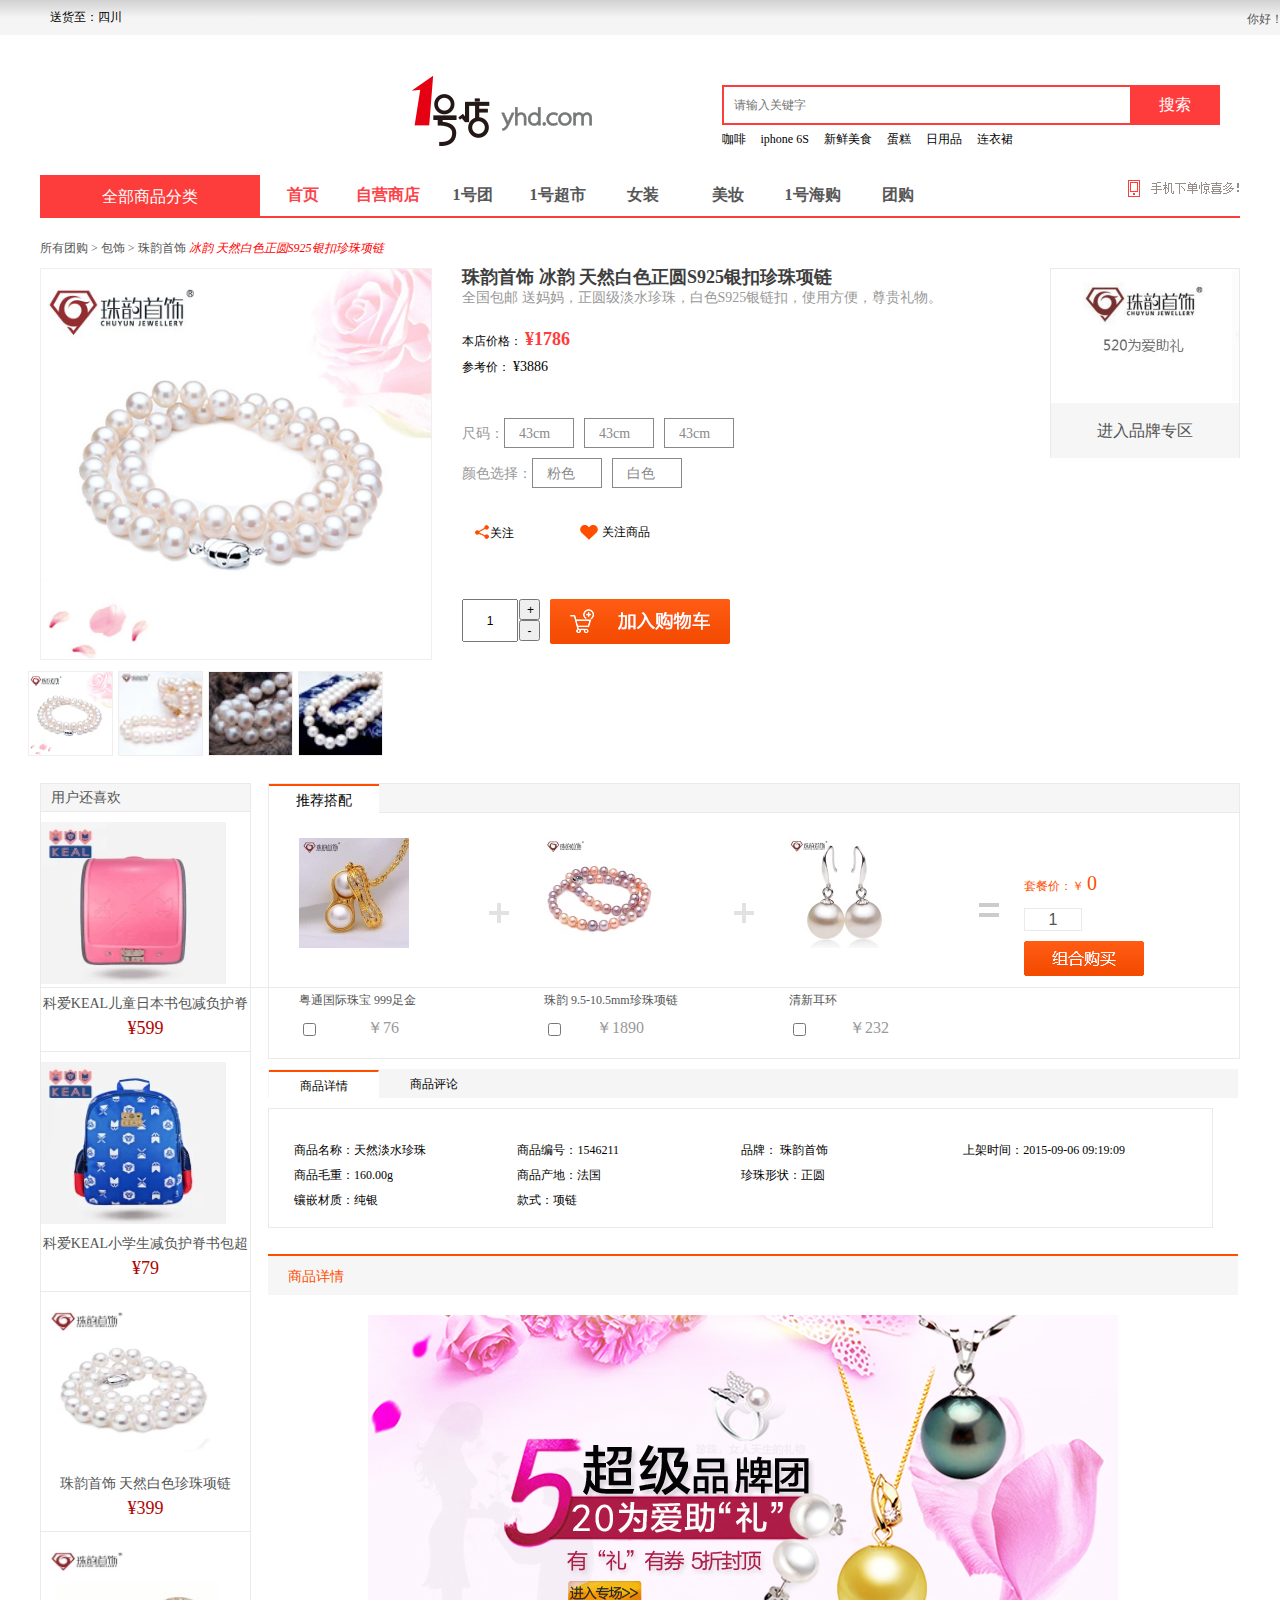
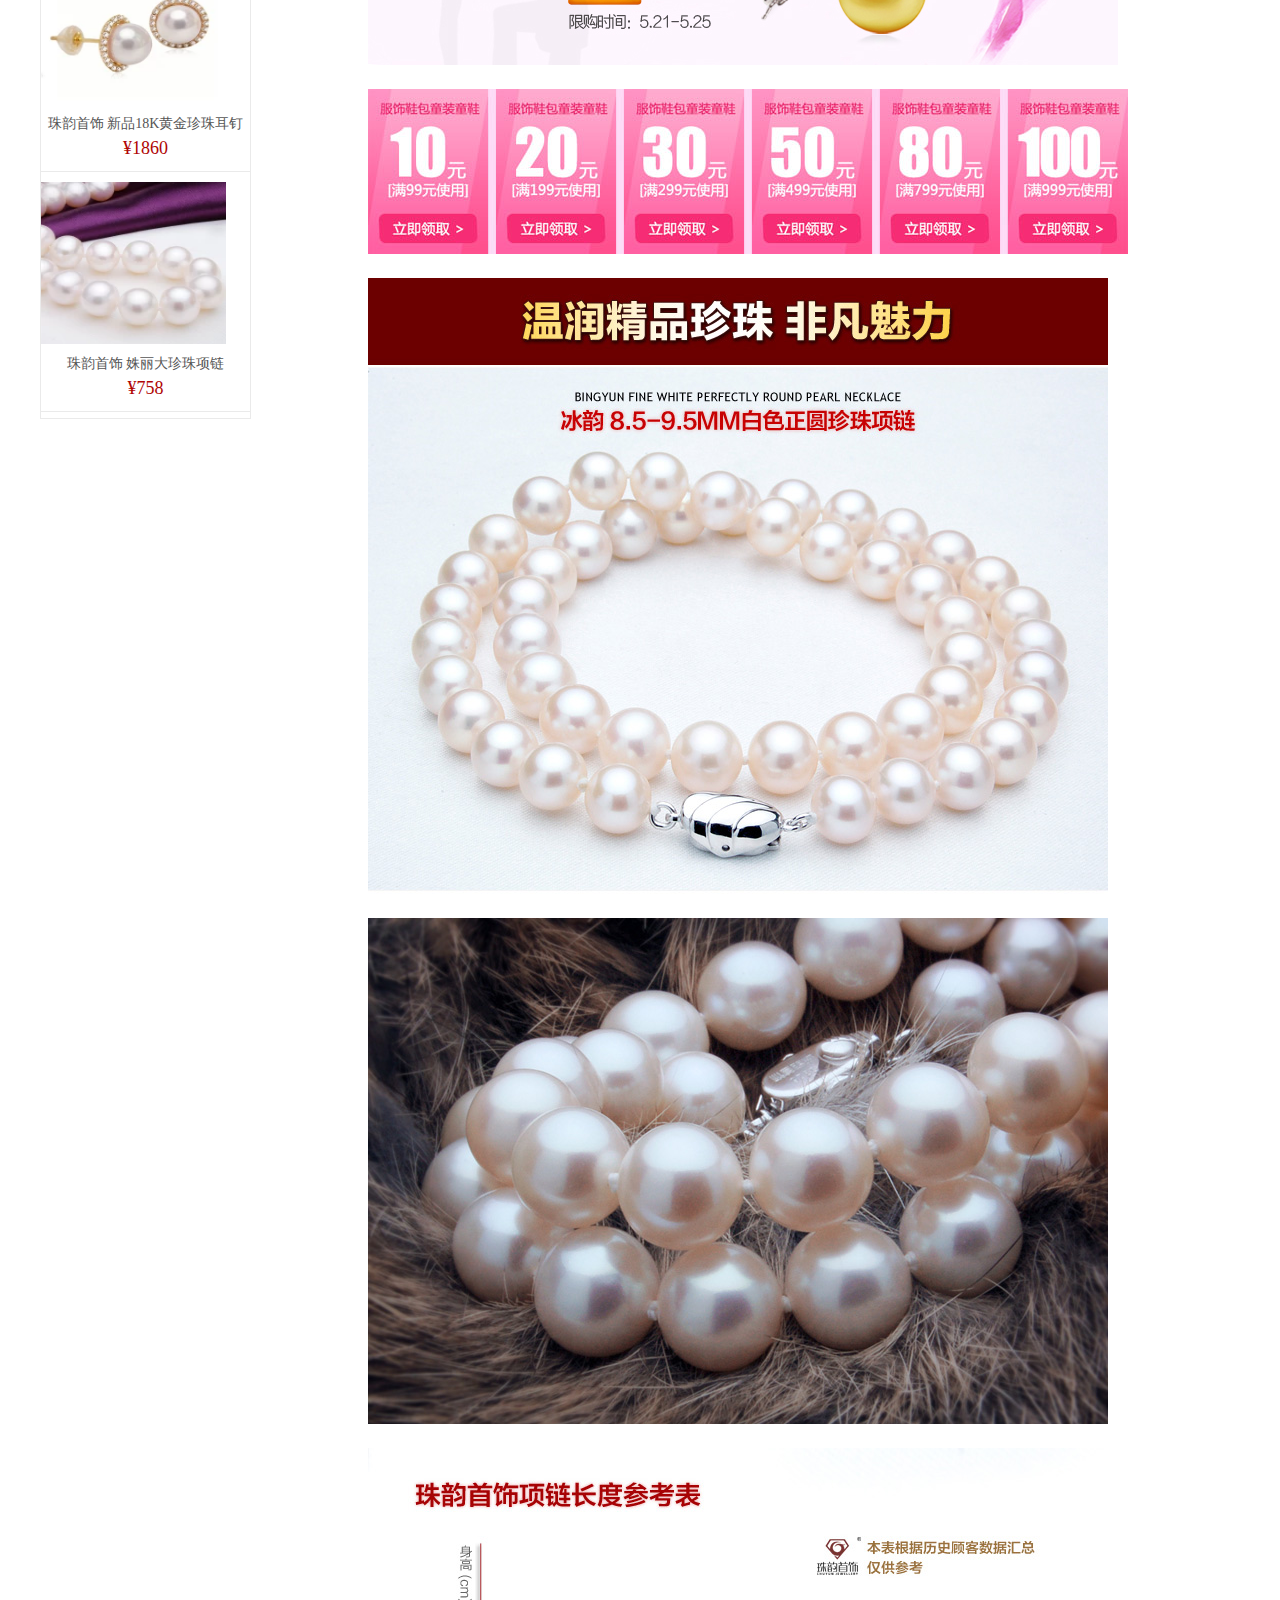
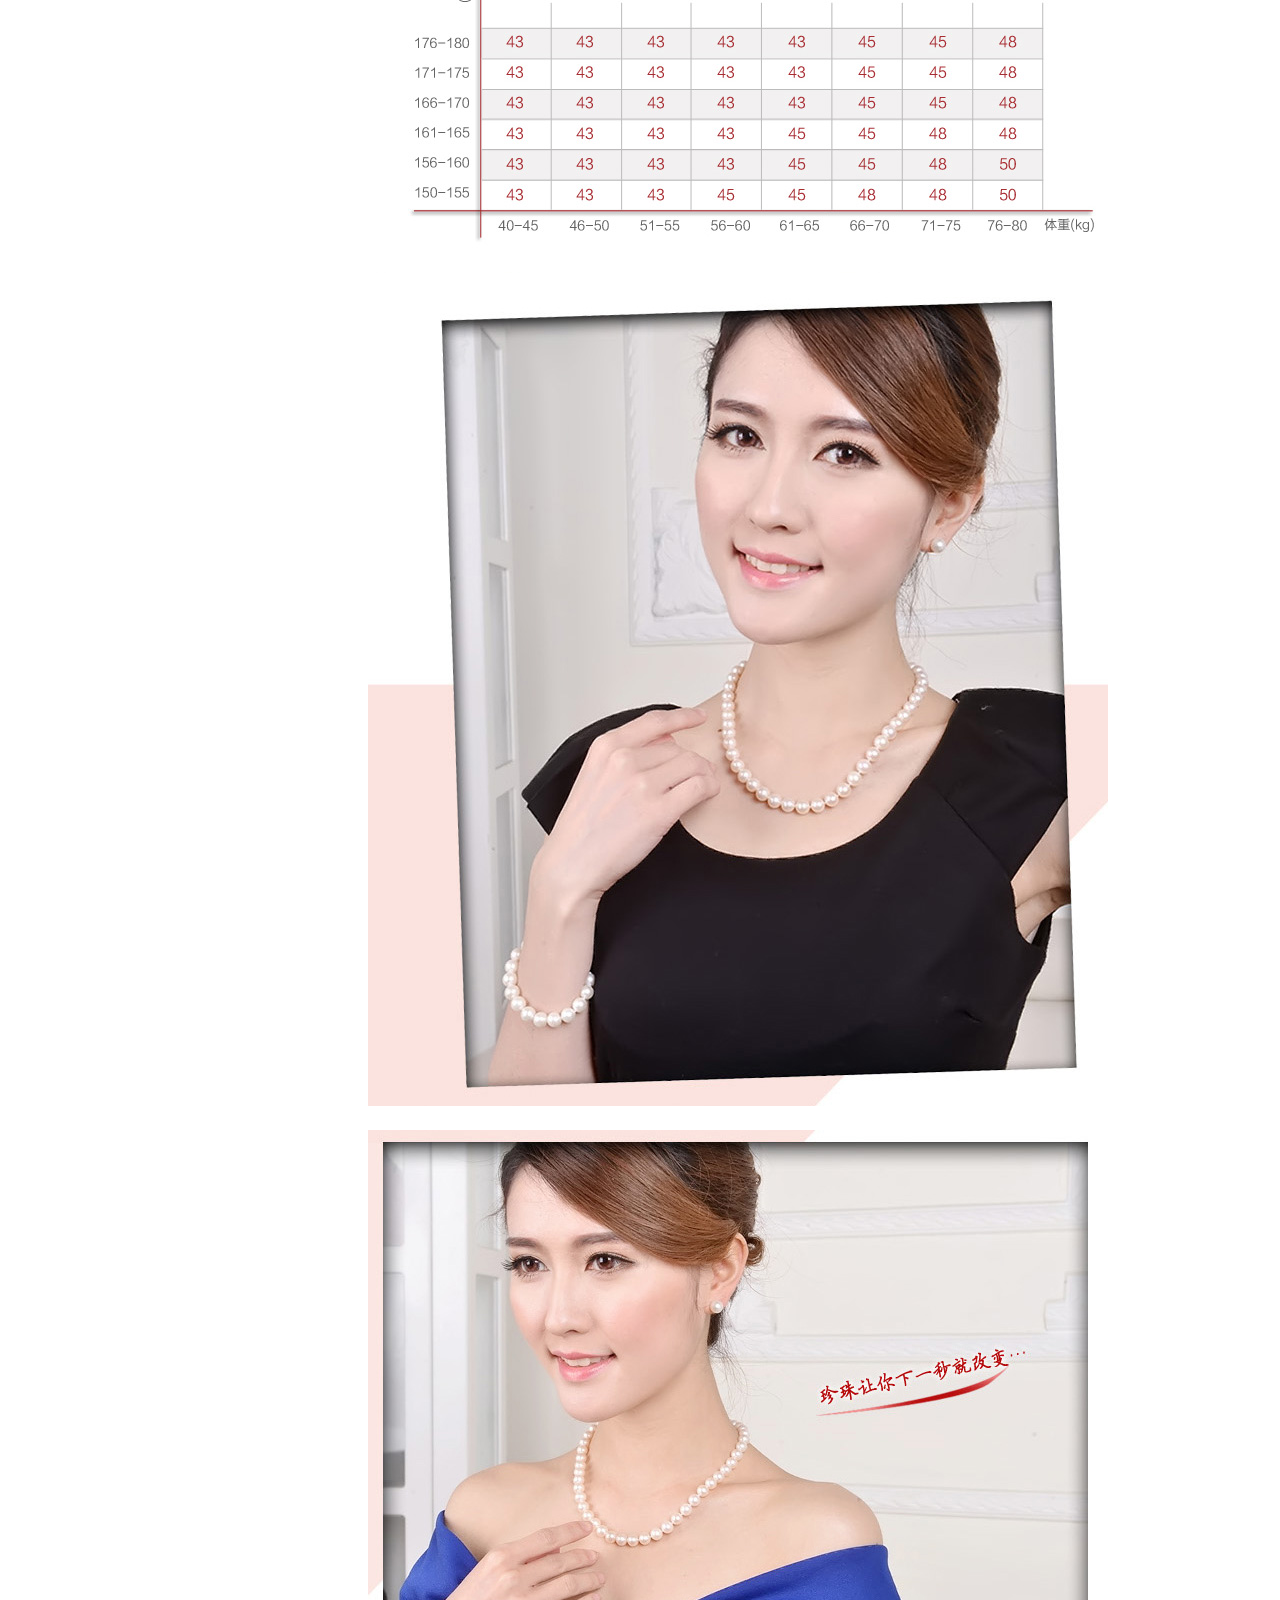
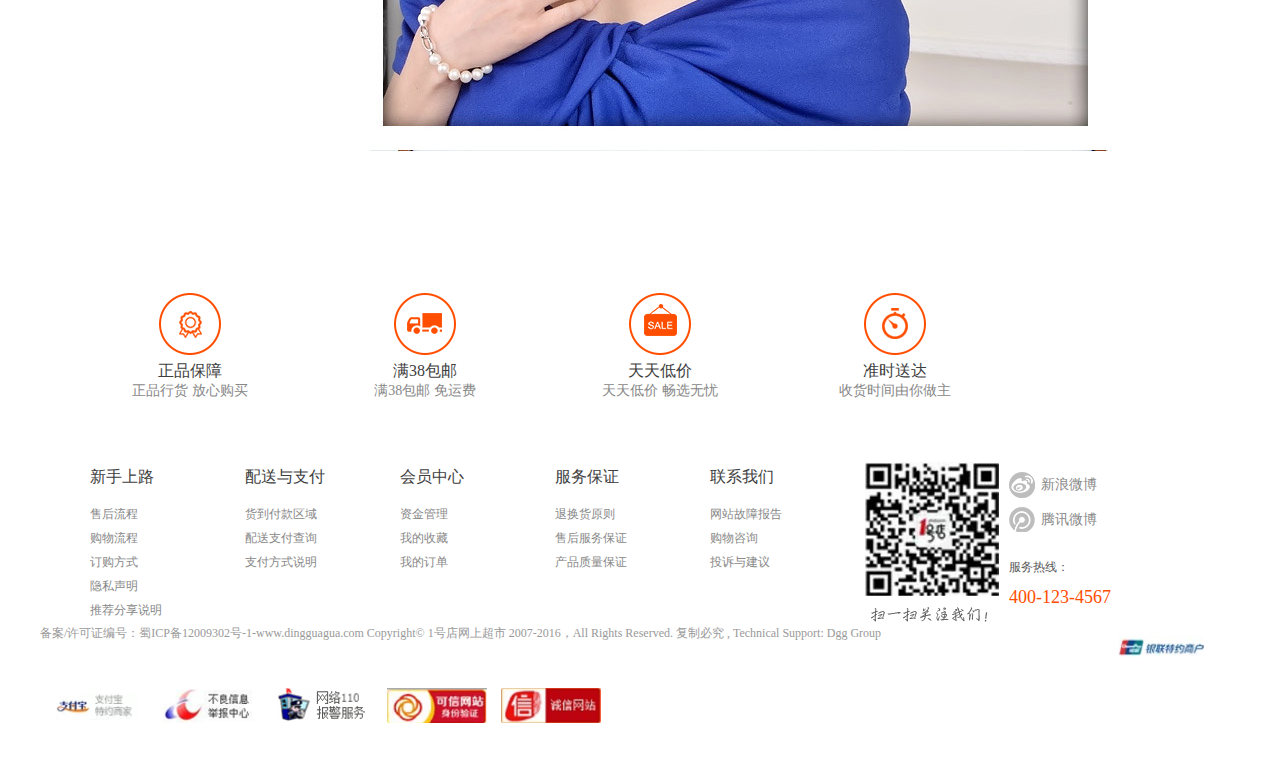
<file: no.1 shop/commodity.html>
<!DOCTYPE html>
<html lang="en">
<head>
    <meta charset="UTF-8">
    <title>Title</title>
<!--    导入css-->
    <link rel="stylesheet" href="css/reset.css">
    <link rel="stylesheet" href="//at.alicdn.com/t/c/font_3998879_3ik1vut1wdt.css">
    <link rel="stylesheet" href="css/commodity.css">
<!--    <link href="https://cdn.jsdelivr.net/npm/bootstrap@5.3.0-alpha1/dist/css/bootstrap.min.css" rel="stylesheet" integrity="sha384-GLhlTQ8iRABdZLl6O3oVMWSktQOp6b7In1Zl3/Jr59b6EGGoI1aFkw7cmDA6j6gD" crossorigin="anonymous">-->
</head>
<body>
<!--固定头部开始-->
<!--头部开始-->
<header>
    <!--上导航开始-->
    <nav class="clearfix">
        <div class="fl">
            送货至：四川
        </div>
        <div class="fr">
            <ul>
                <li>
                    <a href="#">
                        你好！请
                        <span>
                            登录
                        </span>
                    </a>
                </li>
                <li>
                    <a href="#">
                        免费注册
                    </a>
                    <span>
                        |
                    </span>
                </li>
                <li>
                    <a href="#">
                        我的订单
                    </a>
                    <span>
                        |
                    </span>
                </li>
                <li>
                    <a href="#">
                        收藏夹
                    </a>
                </li>
                <li class="client">
                    <a href="#">
                        客户服务
                    </a>
                    <i class="iconfont"></i>
                    <ul>
                        <li class="nav-list">
                            包裹跟踪
                        </li>
                        <li>
                            常见问题
                        </li>
                        <li>
                            在线退款
                        </li>
                        <li>
                            在线投诉
                        </li>
                        <li>
                            配送范围
                        </li>
                    </ul>
                </li>
                <li>
                    <a href="#">
                        网站导航
                    </a>
                    <span>
                        |
                    </span>
                </li>
                <li class="regard">
                    <a class="fl" href="#">
                        关于我们：
                    </a>
                    <div class="fl"></div>
                    <div class="fl"></div>
                    <span>
                        |
                    </span>
                </li>
                <li>
                    <a href="#">
                        手机版
                    </a>
                    <i></i>
                </li>
            </ul>
        </div>
    </nav>
    <!--上导航结束-->
    <!--    搜索框部分开始-->
    <div class="w clearfix search">
        <img class="fl" src="images/logo.png" alt="">
        <div class="fl">
            <input class="fl" type="text" placeholder="请输入关键字">
            <button class="fl">
                搜索
            </button>
            <ul>
                <li>
                    <a href="#">
                        咖啡
                    </a>
                </li>
                <li>
                    <a href="#">
                        iphone 6S
                    </a>
                </li>
                <li>
                    <a href="#">
                        新鲜美食
                    </a>
                </li>
                <li>
                    <a href="#">
                        蛋糕
                    </a>
                </li>
                <li>
                    <a href="#">
                        日用品
                    </a>
                </li>
                <li>
                    <a href="#">
                        连衣裙
                    </a>
                </li>
            </ul>
        </div>
        <div class="fr">
            <img class="fl" src="./images/car.png" alt="">
            <span class="fl">
                购物车
            </span>
            <div class="shopping">
                <ul class="clearfix">
                    <li>
                        <div class="clearfix">
                            <p class="fl">
                                1号店满199减100
                            </p>
                            <p class="fr">
                                共
                                <span>
                                    1
                                </span>
                                件商品
                            </p>
                        </div>
                        <img class="fl" src="images/shop1.png" alt="">
                        <div class="fl">
                            <h4>
                                宝贝许愿坊 童装女装套装
                            </h4>
                            <p>
                                深蓝 140码
                            </p>
                            <div class="quantity clearfix">
                                <button class="fl">
                                    -
                                </button>
                                <span class="fl">
                                    1
                                </span>
                                <button class="fr">
                                    +
                                </button>
                            </div>
                            <div class="uniComputer fr">
                                <span>
                                    ￥
                                </span>
                                <span>
                                    190
                                </span>
                            </div>
                            <div class="close">
                                ×
                            </div>
                        </div>
                    </li>
                    <li>
                        <div class="clearfix">
                            <p class="fl">
                                1号店
                            </p>
                            <p class="fr">
                                共
                                <span>
                                    1
                                </span>
                                件商品
                            </p>
                        </div>
                        <img class="fl" src="images/shop2.png" alt="">
                        <div class="fl">
                            <h4>
                                亨氏 乐维滋清乐2+2果汁
                            </h4>
                            <p>
                                草莓山楂枸杞
                            </p>
                            <div class="quantity clearfix">
                                <button class="fl">
                                    -
                                </button>
                                <span class="fl">
                                    1
                                </span>
                                <button class="fr">
                                    +
                                </button>
                            </div>
                            <div class="uniComputer fr">
                                <span>
                                    ￥
                                </span>
                                <span>
                                    5.8
                                </span>
                            </div>
                            <div class="close">
                                ×
                            </div>
                        </div>
                    </li>
                    <li>
                        <div class="clearfix">
                            <p class="fl">
                                珠韵首饰旗舰店
                            </p>
                            <p class="fr">
                                共
                                <span>
                                    1
                                </span>
                                件商品
                            </p>
                        </div>
                        <img class="fl" src="images/shop3.png" alt="">
                        <div class="fl">
                            <h4>
                                珠韵首饰 大粒径 9.5-10.5mm近圆白色淡水珍珠项链 送妈妈白色45CM
                            </h4>
                            <p>
                                淡水白色近圆珍珠
                            </p>
                            <div class="quantity clearfix">
                                <button class="fl">
                                    -
                                </button>
                                <span class="fl">
                                    1
                                </span>
                                <button class="fr">
                                    +
                                </button>
                            </div>
                            <div class="uniComputer fr">
                                <span>
                                    ￥
                                </span>
                                <span>
                                    758
                                </span>
                            </div>
                            <div class="close">
                                ×
                            </div>
                        </div>
                    </li>
                </ul>
                <div class="remove">
                    <p>
                        您的购物车是空的
                    </p>
                </div>
                <div class="clearfix">
                    <div class="fl">
                        <span>
                            合计 ￥
                        </span>
                        <span>
                            953.8
                        </span>
                    </div>
                    <button class="fr">
                        立刻结算(
                        <span>
                            3
                        </span>
                        )
                    </button>
                </div>
            </div>
        </div>
    </div>
    <!--    搜索框部分结束-->
</header>
<!--头部结束-->
<!--主体部分开始-->
<main>
    <div class="w">
        <div class="clearfix">
            <div class="fl">
                全部商品分类
            </div>
            <ul class="fl clearfix">
                <li>
                    <a href="#">
                        首页
                    </a>
                </li>
                <li>
                    <a href="#">
                        自营商店
                    </a>
                </li>
                <li>
                    <a href="#">
                        1号团
                    </a>
                </li>
                <li>
                    <a href="#">
                        1号超市
                    </a>
                </li>
                <li>
                    <a href="#">
                        女装
                    </a>
                </li>
                <li>
                    <a href="#">
                        美妆
                    </a>
                </li>
                <li>
                    <a href="#">
                        1号海购
                    </a>
                </li>
                <li>
                    <a href="#">
                        团购
                    </a>
                </li>
            </ul>
            <img class="fr" src="images/phone.png" alt="">
        </div>
        <!--        固定头部结束-->
<!--        商品内容开始-->
        <p>
            所有团购 > 包饰 > 珠韵首饰
            <i>
                冰韵 天然白色正圆S925银扣珍珠项链
            </i>
        </p>
        <div class="content clearfix">
            <div class="fl">
                <div class="magnifying-l"></div>
                <a href="#">
                    <img src="images/p_big.jpg" alt="">
                </a>
                <div class=" tsPicContainer">
                    <ul class="clearfix">
                        <li>
                            <img src="images/ps1.jpg" alt="">
                        </li>
                        <li>
                            <img src="images/ps2.jpg" alt="">
                        </li>
                        <li>
                            <img src="images/ps3.jpg" alt="">
                        </li>
                        <li>
                            <img src="images/ps4.jpg" alt="">
                        </li>
                    </ul>
                    <div>
                        <i class="iconfont"></i>
                    </div>
                    <div>
                        <i class="iconfont"></i>
                    </div>
                </div>
            </div>
            <div class="magnifying">
                <img src="images/p_big.jpg" alt="">
            </div>
            <div class="fl particulars">
                <h4>
                珠韵首饰 冰韵 天然白色正圆S925银扣珍珠项链
                </h4>
                <span>
                        全国包邮 送妈妈，正圆级淡水珍珠，白色S925银链扣，使用方便，尊贵礼物。
                </span>
                <div>
                    本店价格：
                    <span>
                        ¥1786
                    </span>
                    <br>
                    <br>
                    参考价：
                   <span>
                       ¥3886
                   </span>
                </div>
                <div class="style clearfix">
                    <span class="fl">
                        尺码：
                    </span>
                    <ul class="fl clearfix">
                        <li >
                            43cm
                            <div>
                            </div>
                        </li>
                        <li>
                            43cm
                            <div>
                            </div>
                        </li>
                        <li>
                            43cm
                            <div>
                            </div>
                        </li>
                    </ul>
                    <br>
                    <span class="fl">
                        颜色选择：
                    </span>
                    <ul class="fl clearfix">
                        <li >
                            粉色
                            <div>
                            </div>
                        </li>
                        <li>
                            白色
                            <div>
                            </div>
                        </li>
                    </ul>
                </div>
                <div class="share clearfix">
                    <div class="fl">
                        &nbsp;&nbsp;&nbsp;&nbsp;关注
                        <div>
                            <img src="images/sh_1.gif" alt="">
                            <img src="images/sh_2.gif" alt="">
                            <img src="images/sh_3.gif" alt="">
                            <img src="images/sh_4.gif" alt="">
                            <img src="images/sh_5.gif" alt="">
                        </div>
                    </div>
                    <div class="fl">
                        关注商品
                    </div>
                </div>
                <div class="increase">
                    <div class="fl">
                         <input class="fl" type="text" value="1" >
                         <button class="fr">
                             +
                         </button>
                         <button class="fr">
                             -
                         </button>
                    </div>
                    <a href="#">
                        <img src="images/j_car.png" alt="">
                    </a>
                </div>
            </div>
            <div class="fr brand">
                <img src="images/sbrand.jpg" alt="">
                <p>
                    进入品牌专区
                </p>
            </div>

        </div>
<!--        用户还喜欢部分开始-->
        <div class="like fl clearfix">
            <p>
                用户还喜欢
            </p>
            <ul>
                <li>
                    <a href="#">
                        <img src="images/his_1.jpg" alt="">
                        <h4>
                            科爱KEAL儿童日本书包减负护脊
                        </h4>
                        <p>
                            ¥599
                        </p>
                    </a>
                </li>
                <li>
                    <a href="#">
                        <img src="images/his_2.jpg" alt="">
                        <h4>
                            科爱KEAL小学生减负护脊书包超轻
                        </h4>
                        <p>
                            ¥79
                        </p>
                    </a>
                </li>
                <li>
                    <a href="#">
                        <img src="images/his_3.jpg" alt="">
                        <h4>
                            珠韵首饰 天然白色珍珠项链
                        </h4>
                        <p>
                            ¥399
                        </p>
                    </a>
                </li>
                <li>
                    <a href="#">
                        <img src="images/his_4.jpg" alt="">
                        <h4>
                            珠韵首饰 新品18K黄金珍珠耳钉
                        </h4>
                        <p>
                            ¥1860
                        </p>
                    </a>
                </li>
                <li>
                    <a href="#">
                        <img src="images/his_5.jpg" alt="">
                        <h4>
                            珠韵首饰 姝丽大珍珠项链
                        </h4>
                        <p>
                            ¥758
                        </p>
                    </a>
                </li>
            </ul>
        </div>
        <div class="fr match clearfix">
            <div class="recommend clearfix">
                <div class="fl">
                    <span>
                        推荐搭配
                    </span>
                </div>
                <div class="fl recommend-img">
                    <img src="images/mat_1.jpg" alt="">
                    <p>
                        粤通国际珠宝 999足金
                    </p>
                    <div>
                        <input class="fl" type="checkbox">
                        <span class="fr">
                                    ￥76
                        </span>
                    </div>
                </div>
                <div class="plus fl">
                    <img src="images/jia_b.gif" alt="">
                </div>
                <div class="fl recommend-img">
                    <img src="images/mat_2.jpg" alt="">
                    <p>
                        珠韵 9.5-10.5mm珍珠项链
                    </p>
                    <div>
                        <input class="fl" type="checkbox">
                        <span class="fr">
                                    ￥1890
                        </span>
                    </div>
                </div>
                <div class="plus fl">
                    <img src="images/jia_b.gif" alt="">
                </div>
                <div class="fl recommend-img">
                    <img src="images/mat_3.jpg" alt="">
                    <p>
                        清新耳环
                    </p>
                    <div>
                        <input class="fl" type="checkbox">
                        <span class="fr">
                                    ￥232
                        </span>
                    </div>
                </div>
                <div class="plus fl">
                    <img src="images/equl.gif" alt="">
                </div>
                <div class="fl result">
                    <p>
                        套餐价：￥
                        <span>
                            0
                        </span>
                    </p>
                    <input type="text" value="1">
                    <a href="#">
                        <img src="images/z_buy.gif" alt="">
                    </a>
                </div>
            </div>
            <div class="clearfix comment">
                <ul>
                    <li class="current">
                        商品详情
                    </li>
                    <li>
                        商品评论
                    </li>
                </ul>
                <div>
                    <table>
                        <tr>
                            <td>
                                商品名称：天然淡水珍珠
                            </td>
                            <td>
                                商品编号：1546211
                            </td>
                            <td>
                                品牌： 珠韵首饰
                            </td>
                            <td>
                                上架时间：2015-09-06 09:19:09
                            </td>
                        </tr>
                        <tr>
                            <td>
                                商品毛重：160.00g
                            </td>
                            <td>
                                商品产地：法国
                            </td>
                            <td>
                                珍珠形状：正圆
                            </td>
<!--                            <td>-->
<!--                                上架时间：2015-09-06 09:19:09-->
<!--                            </td>-->
                        </tr>
                        <tr>
                            <td>
                                镶嵌材质：纯银
                            </td>
                            <td>
                                款式：项链
                            </td>
                        </tr>
                    </table>
                </div>
            </div>
            <div class="pic">
                <h4>
                    商品详情
                </h4>
                <div >
                        <img src="images/de2.jpg"><br><br>
                        <img src="images/de3.jpg"><br><br>
                        <img src="images/de4.jpg"><br><br>
                        <img src="images/de5.jpg"><br><br>
                        <img src="images/de6.jpg"><br><br>
                        <img src="images/de7.jpg"><br><br>
                        <img src="images/de8.jpg"><br><br>

                </div>
            </div>
        </div>
<!--        用户还喜欢部分结束-->
<!--        商品内容结束-->
        <!--旋转图标开始-->
        <div class="logo fl clearfix">
            <ul>
                <li>
                    <img src="images/b1.png" width="62" height="62">
                    <h2>
                        正品保障
                    </h2>
                    <span>
                        正品行货 放心购买
                    </span>
                </li>
                <li>
                    <img src="images/b2.png" width="62" height="62">
                    <h2>
                        满38包邮
                    </h2>
                    <span>
                        满38包邮 免运费
                    </span>
                </li>
                <li>
                    <img src="images/b3.png" width="62" height="62">
                    <h2>
                        天天低价
                    </h2>
                    <span>
                        天天低价 畅选无忧
                    </span>
                </li>
                <li>
                    <img src="images/b4.png" width="62" height="62">
                    <h2>
                        准时送达
                    </h2>
                    <span>
                        收货时间由你做主
                    </span>
                </li>
            </ul>
        </div>
        <!--        旋转图标结束-->
        <!--        二维码部分开始-->
        <div class="code">
            <dl class="fl">
                <dt>
                    新手上路
                </dt>
                <dd>
                    售后流程
                </dd>
                <dd>
                    购物流程
                </dd>
                <dd>
                    订购方式
                </dd>
                <dd>
                    隐私声明
                </dd>
                <dd>
                    推荐分享说明
                </dd>
            </dl>
            <dl class="fl">
                <dt>
                    配送与支付
                </dt>
                <dd>
                    货到付款区域
                </dd>
                <dd>
                    配送支付查询
                </dd>
                <dd>
                    支付方式说明
                </dd>
            </dl>
            <dl class="fl">
                <dt>
                    会员中心
                </dt>
                <dd>
                    资金管理
                </dd>
                <dd>
                    我的收藏
                </dd>
                <dd>
                    我的订单
                </dd>
            </dl>
            <dl class="fl">
                <dt>
                    服务保证
                </dt>
                <dd>
                    退换货原则
                </dd>
                <dd>
                    售后服务保证
                </dd>
                <dd>
                    产品质量保证
                </dd>
            </dl>
            <dl class="fl">
                <dt>
                    联系我们
                </dt>
                <dd>
                    网站故障报告
                </dd>
                <dd>
                    购物咨询
                </dd>
                <dd>
                    投诉与建议
                </dd>
            </dl>
            <div class="fl">
                <img class="fl" src="images/er.gif" alt="">
                <div class="fl">
                    <a href="#">
                        新浪微博
                    </a>
                    <a href="#">
                        腾讯微博
                    </a>
                    <p>
                        服务热线：
                        <br>
                        <span>
                            400-123-4567
                        </span>
                    </p>
                    <img class="fl" src="images/ss.png" alt="">
                </div>
            </div>
        </div>
        <!--        二维码部分结束-->
        <!--        主体内容列表结束-->

    </div>
</main>
<!--主体部分结束-->
<!--底部开始-->
<footer>
    <div class="w">
        <p class="fl">
            备案/许可证编号：蜀ICP备12009302号-1-www.dingguagua.com Copyright© 1号店网上超市 2007-2016，All Rights Reserved. 复制必究 , Technical Support: Dgg Group
        </p>
        <img src="images/b_1.gif" alt="">
        <img src="images/b_2.gif" alt="">
        <img src="images/b_3.gif" alt="">
        <img src="images/b_4.gif" alt="">
        <img src="images/b_5.gif" alt="">
        <img src="images/b_6.gif" alt="">
    </div>
</footer>
<!--底部结束-->
<!--导入js-->
<script src="js/jquery-3.5.1.js"></script>
<script src="js/commodity.js"></script>
<!--<script src="https://cdn.jsdelivr.net/npm/bootstrap@5.3.0-alpha1/dist/js/bootstrap.bundle.min.js" integrity="sha384-/mhDoLbDldZc3qpsJHpLogda//BVZbgYuw6kof4u2FrCedxOtgRZDTHgHUhOCVim" crossorigin="anonymous"></script>-->
</body>
</html>
</file>
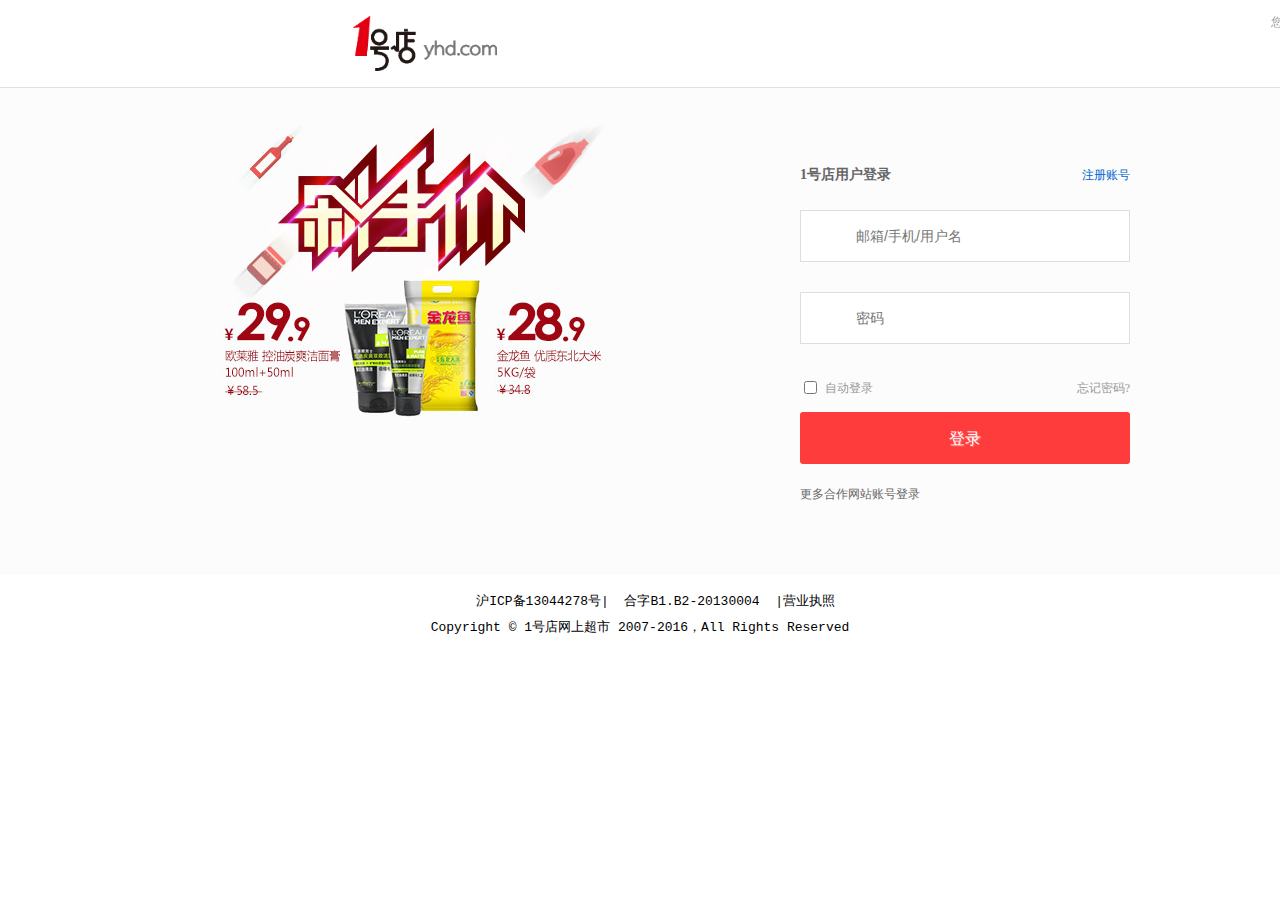
<file: no.1 shop/register.html>
<!DOCTYPE html>
<html lang="en">
<head>
    <meta charset="UTF-8">
    <title>Title</title>
    <link rel="stylesheet" href="css/reset.css">
    <link rel="stylesheet" href="//at.alicdn.com/t/c/font_3998879_ucqawoqsh58.css">
    <link rel="stylesheet" href="css/register.css">
</head>
<body>
<!--头部开始-->
<header>
    <div class="header">
        <img class="fl" src="images/loginlogo.jpg" alt="">
        <div class="fr">
            <span class="fl">
                您好，欢迎光临1号店！
            </span>
            <a class="fl" href="#">
                请注册
            </a>
            <div class="fl">
                <i class="iconfont"></i>
                帮助中心
                <i class="iconfont"></i>
            </div>
        </div>
    </div>
</header>
<!--头部结束-->
<!--主体开始-->
<main>
    <div>
        <img class="fl" src="images/loadimg.jpg" alt="">
        <div class="fr">
            <h4>
                <span class="fl">
                    1号店用户登录
                </span>
            <span class="fr">
                    注册账号
            </span>
            </h4>
            <form>
                <div>
                    <i class="iconfont"></i>
                    <input type="text" placeholder="邮箱/手机/用户名">
                </div>
                <div>
                    <i class="iconfont"></i>
                    <input type="text" placeholder="密码">
                </div>
                <div></div>
                <div>
                    <input class="fl"  type="checkbox">
                    <span class="fl">
                        自动登录
                    </span>
                    <a class="fr" href="#">
                        忘记密码?
                    </a>
                </div>
                <button>
                    登录
                </button>
               <h4>
                   更多合作网站账号登录
               </h4>
            </form>
        </div>
    </div>
</main>
<!--主体结束-->
<!--脚步开始-->
<footer>
<pre>
    沪ICP备13044278号|  合字B1.B2-20130004  |营业执照

Copyright © 1号店网上超市 2007-2016，All Rights Reserved
</pre>
</footer>
<!--脚步结束-->
<script src="js/jquery-3.5.1.js"></script>
<script src="js/register.js"></script>
</body>
</html>
</file>
<file: no.1 shop/css/yihaodian.css>
/*通配符开始*/
*{
    box-sizing: border-box;
    font-size: 12px;
}
a{
    text-decoration:none;
}
ul,ol{
    list-style:none;
}
.fl{
    float: left;
}
.fr{
    float: right;
}
.clearfix::after{
    content:'';
    display: block;
    clear: both;
    height: 0;
    visibility: hidden;
}
.w{
    width: 1200px;
    margin: 0 auto;
}
button,input,select,textarea{
    outline: none;
}
/*通配符结束*/
/*头部开始*/
header{
    width: 1903px;
    height: 175px;
}
/*上导航开始*/
nav{
    height: 35px;
    width: 100%;
    line-height: 35px;
    background: linear-gradient(to bottom, #d1d1d1, #f4f4f4, #f5f5f5);
    padding: 0 50px;
}
nav>div:nth-of-type(1){
    width: 150px;
    height: 35px;
    font-size: 12px;
}
nav>div:nth-of-type(2){
    height: 35px;
}
nav div:nth-of-type(2) ul li{
    position:relative;
    float: left;
}
nav div:nth-of-type(2) ul li a{
    display: inline-block;
    color: #555555;
    font-size: 12px;
    padding: 0 12px 0 12px;
}
nav div:nth-of-type(2) ul li:first-of-type  a span{
    color: #555555;
}
nav div:nth-of-type(2) ul li:first-of-type  a{
    padding: 0;
}
nav div:nth-of-type(2) ul li:nth-of-type(2) a{
    color: #ff4e00;
    padding: 0 0 0 5px;
}
nav div:nth-of-type(2) ul li:nth-of-type(3) a{
    padding: 0 0 0 7px;
}
nav div:nth-of-type(2) ul li span{
    color: #cccccc;
}
nav div:nth-of-type(2) ul li:nth-of-type(5) i:after{
    content: "\e628";
}
nav div:nth-of-type(2) ul li:nth-of-type(5) i{
    position: absolute;
    top: 2px;
    right: 0;
    font-size: 12px;
}
nav div:nth-of-type(2) ul li:first-of-type  a span:hover,nav div:nth-of-type(2) ul li:nth-of-type(3) a:hover,nav div:nth-of-type(2) ul li:nth-of-type(4) a:hover,nav div:nth-of-type(2) ul li:nth-of-type(5) a:hover,nav div:nth-of-type(2) ul li:nth-of-type(6) a:hover,nav div:nth-of-type(2) ul li:nth-of-type(8) a:hover{
    color: #ff4e00;
}
.regard div:first-of-type{
    width: 20px;
    height: 35px;
    background: url("../images/sh1.png") no-repeat center 8px;
}
.regard div:last-of-type{
    margin-left: 10px;
    width: 20px;
    height: 35px;
    background: url(../images/sh2.png) no-repeat center center;
}
.client{
    position: relative;
}
.client ul{
    display: none;
    position: absolute;
    top: 35px;
    left: -15px;
    width: 116px;
    border: 1px solid #cdcdcd;
    z-index: 999;
    padding: 5px 10px;
}
.client ul li{
    height: 25px;
    width: 100%;
    font-size: 12px;
    text-align: center;
    line-height: 25px;
    color: #5a5858;
    cursor: pointer;
}
li.nav-list{
    color: #fd8542!important;
}
/*上导航结束*/
/*搜索框部分开始*/
.search>img{
    width: 210px;
    height: 72px;
    margin: 40px 0 0  60px;
}
.search>div:first-of-type{
    width: 520px;
    height: 65px;
    margin: 50px 0 0 100px;
}
.search div:first-of-type input{
    width: 408px;
    height: 40px;
    padding: 0 10px;
    border:2px solid #ff3c3c ;
    border-right: 0;

}
.search>div:first-of-type button{
    width: 90px;
    height: 40px;
    background-color: #ff3c3c;
    font-size: 16px;
    color: #FFFFFF;
    border: 0;
    cursor: pointer;
}
.search div:first-of-type>ul>li{
    float: left;
    margin:5px 15px 0 0;
}
.search div:first-of-type ul li a{
    font-size:12px ;
    color: black;
}
.search>div:nth-of-type(2){
    position: relative;
    width: 120px;
    height: 38px;
    margin: 50px 0 0 ;
    background-color: #f6f6f6;
    border: 1px solid #d9d9d9;
}
.search>div:nth-of-type(2)>img{
    width: 21px;
    height: 19px;
    margin: 10px 15px 0 14px;
}
.search>div:nth-of-type(2)>span{
    margin-top: 14px;
    font-size: 14px;
}
.search>div:nth-of-type(2)>div{
    position: absolute;
    width: 300px;
    top: 38px;
    right: 0;
    background: #fff;
    z-index: 333;
    border-top: 5px solid red;
    box-shadow: 3px 3px 2px rgba(204, 204, 204, 0.51), -3px -3px 2px rgba(204, 204, 204, 0.51);
}
.search div:nth-of-type(2)>div ul li{
    position: relative;
    padding: 0 10px;
    margin: 0;
    width: 300px;
}
.search div:nth-of-type(1) ul li:hover a{
    color: #ff3c3c;
}
.search div:nth-of-type(2)>div ul>li>div:nth-of-type(1){
    height: 40px;
    width: 100%;
    line-height: 40px;
}
.search div:nth-of-type(2)>div ul li div:nth-of-type(1) p:first-of-type{
    font-size: 14px;
    font-weight: 700;
}
.search div:nth-of-type(2)>div ul li div:nth-of-type(1) p:last-of-type{
    font-size: 12px;
}
.search div:nth-of-type(2)>div ul li div:nth-of-type(2){
    margin-left: 10px;
}
.search div:nth-of-type(2)>div ul li div:nth-of-type(2) h4{
    font-weight: 600;
    font-size: 12px;
    width: 130px;
    overflow: hidden;
    text-overflow: ellipsis;
    white-space: nowrap;
}
.search div:nth-of-type(2)>div ul li img{
    width: 90px;
    height: 90px;
}
.search div:nth-of-type(2)>div ul li div:nth-of-type(2) p{
    font-size: 12px;
    margin-top: 10px;
    margin-bottom: 25px;
}
.quantity{
    width: 110px;
    margin-bottom: 20px;
}
.quantity button{
    width: 40px;
    height: 40px;
}
.quantity span{
    text-align: center;
    line-height: 40px;
    width: 30px;
    font-size: 16px;
}
.uniComputer{
    position: absolute;
    right: 10px;
    bottom: 20px;
}
.uniComputer span{
    color: red;
}
.close{
    position: absolute;
    top: 35px;
    right: 10px;
    border-radius: 50%;
    line-height: 25px;
    text-align: center;
    width: 25px;
    height: 25px;
    background-color: #666666;
    color: #FFFFFF;
    cursor: pointer;
}
.close:hover{
    background-color: red;
}
.shopping>div:last-of-type{
    width: 100%;
    height: 70px;
}
.shopping>div div,.shopping>div button{
    width: 50%;
    height: 100%;
}
.shopping>div div{
    padding: 0 10px;
    text-align: left;
    line-height: 70px;
}
.shopping>div button{
    border: 0;
    background-color: #ff3c3c;
    color: #FFFFFF;
}
.remove{
    display: none;
    width: 100%;
    height: 250px;
    background: url("../images/icon_tips2.png") no-repeat;
    background-size:100% 100%;
}
.remove p{
    line-height: 375px;
    text-align: center;
}
.shopping{
    display: none;
}
/*搜索框部分结束*/
/*头部结束*/
/*主体开始*/
/*大轮播图部分开始*/
main>div>div:first-of-type{
    width: 1200px;
    height: 43px;
    border-bottom: 2px solid #ff3c3c;
}
main>div>div:first-of-type div{
    width: 220px;
    height: 43px;
    color: #FFFFFF;
    background-color: #fd3c3c;
    font-size: 16px;
    line-height: 43px;
    text-align: center;
}
main>div>div:first-of-type ul{
    width: 720px;
}
main>div>div:first-of-type ul li{
    float: left;
    width: 85px;
    height: 40px;
    padding:  0 10px;
    text-align: center;
    line-height: 40px;
}
main>div>div:first-of-type ul li a{
    font-size: 16px;
    color: #575758;
    font-weight: 700;
}
main>div>div:first-of-type ul li:hover a{
    color: #fd4248;
}
main>div>div:first-of-type ul li:nth-of-type(-n+2) a{
    color: #fd4248;
}
.menu{
    width: 220px;
    height: 400px;
}
.menu li{
    position: relative;
    height: 40px;
    line-height: 40px;
    color: #FFF;
    font-size: 14px;
    cursor: pointer;
    background-color: #af1d1d;
}
.menu li img:first-of-type{
    width: 16px;
    height: 16px;
    margin: 12px 10px 0;
}
.menu li img:last-of-type{
   margin:16px 10px 0 ;
}
main>div>div:nth-of-type(2){
    position: relative;
}
.secondary-menu{
    display: none;
    position: absolute;
    width: 989px;
    height: 411px;
    background-color: #FFF;
    left: 200px;
    top: 0;
    z-index: 999;
}
.secondary-menu div dl{
    margin: 20px;
    width: 325px;
    height: 105px;
}
.secondary-menu div dl dt{
    font-size: 16px;
    margin-bottom: 17px;
    padding: 0 10px ;
}
.secondary-menu div dl dd{
    float: left;
    width: 65px;
    margin-bottom: 10px;
}
.secondary-menu div dl dd:hover a{
    color: #fd4248;
}
.secondary-menu div dl dd a{
    color: #666666;
    padding: 0 10px 0 5px;
    font-size: 14px;
}
.secondary-menu div dl dd span{
    color: #666666;
}
.secondary-menu div div{
    width: 236px;
    height: 402px;
    margin: 5px 10px 0 0;
}
.secondary-menu>div:nth-of-type(-n+10){
    display: none;
}
.menu li div{
    position: absolute;
    width: 220px;
    left: 0;
}
.ul-img ul:nth-of-type(1){
    position: relative;
    width: 700px;
    margin-left: 3px;
    height: 401px;
}
.ul-img{
    position: relative;
}
.ul-img ul:nth-of-type(1) li{
    position: absolute;
}
.ul-img ul:nth-of-type(1) li  img{
    width: 700px;
    height: 401px;
}
.ul-img ul:nth-of-type(2){
    position: absolute;
    left: 260px;
    bottom: 20px;
    width: 144px;
    height: 40px;
}
.ul-img ul:nth-of-type(2) li{
    border-radius: 50%;
    float: left;
    width: 40px;
    height: 40px;
    background-color: #ccc0b3;
    margin: 0 4px;
    text-align: center;
    line-height: 40px;
    font-weight: 700;
}
li.active{
    color: #FFFFFF;
    background-color: #fd4248!important;
}
.flash{
    position: relative;
    width: 208px;
    height: 401px;
    border: 1px solid #d9d9d9;
    background-color: #FFF;
}
.flash div:first-of-type{
    width: 206px;
    line-height: 40px;
    height: 40px;
    border-bottom: 1px solid #d9d9d9;
    padding: 0 10px;
    color: #888888;
}
.flash div:first-of-type h3{
    font-size: 16px;
    color: black;
    font-weight: 600;
}
.flash div:first-of-type a{
    cursor: pointer;
}
.flash div:first-of-type a:hover{
    color: #fd4248;
}
.roll{
    position: absolute;
    width: 186px;
    height: 150px;
    margin: 10px 10px 20px;
    overflow: hidden;
}
.roll ul{
    position: absolute;
    width: 186px;
    animation: scroll 2s linear infinite;
}
.roll ul li{
    height: 30px;
    overflow: hidden;
    text-overflow: ellipsis;
    white-space: nowrap;
    line-height: 30px;
}
.roll ul li:hover a{
    color: #fd4248;
}
.roll ul li a{
    font-size: 12px;
    color: #666666;
}
.wallet{
    position: absolute;
    bottom: 0;
    width: 206px;
    height: 182px;
    border-top: 1px solid #d9d9d9;
}
.wallet h3{
    height: 39px;
    line-height: 39px;
    color: #3e3e3e;
    font-size: 16px;
    padding: 0 10px;
    margin-top: 10px;
    border-bottom: 1px dotted #d9d9d9;
}
.wallet p{
    margin-left: 10px;
    font-size: 12px;
    line-height: 25px;
    color: #555555;
}
.wallet img{
    width: 206px;
    height: 108px;
    padding:  0 10.3px;
}
/*大轮播图部分结束*/
/*小轮播图部分开始*/
.carousel-l{
    overflow: hidden;
    width: 1200px;
    height: 230px;
    margin: 20px 0 20px;
}
.carousel-l>div:nth-of-type(1){
    overflow: hidden;
    width: 211px;
    height: 230px;
    background-color: #d8eefc;
}
.carousel-l>div:nth-of-type(1)>img{
    width: 188px;
    height: 188px;
    margin-top: 8px;
}
.carousel-l div:nth-of-type(1) img:hover{
    animation: amplification .3s linear;
    animation-fill-mode:forwards
}
.carousel-l div:nth-of-type(1) span{
    display: inline-block;
}
.carousel-l>div:nth-of-type(1) span:nth-of-type(1){
    height: 20px;
    line-height: 20px;
    background-color: #ff4e00;
    color: #FFF;
    font-size: 14px;
    text-align: center;
    padding: 0 5px;
    margin:7px 0 0 60px;
}
.carousel-l>div:nth-of-type(1) span:nth-of-type(2){
    margin: 10px 0 0 10px;
    color: #ff4e00;
}
.carousel-l>div:nth-of-type(2){
    position: relative;
    overflow: hidden;
    width: 975px;
    height: 250px;
    margin-left: 10px;
}
.carousel-ul{
    position: absolute;
    width: 2930px;
    height: 228px;
}
.carousel-ul li{
    width: 243px;
    height: 228px;
    float: left;
    border: 1px solid #eaeaea;;
}
.carousel-ul li a>div{
    position: absolute;
    margin: 10px 0 0 10px;
}
.carousel-ul li div img:first-of-type{
    width: 160px;
    height: 136px;
}
.carousel-ul li div img:first-of-type:hover{
    animation: amplification .3s linear;
    animation-fill-mode:forwards
}
.carousel-ul li div div:first-of-type{
    background:url("../images/hot.png");
    position: absolute;
    top: 0;
    left: 0;
    width: 50px;
    height: 50px;
}
.carousel-ul li div div:last-of-type{
    margin-top: 10px;
    width: 234px;
}
.carousel-ul li div div:last-of-type h4{
    height: 20px;
    line-height: 20px;
    color: #555555;
    font-size: 16px;
    text-align: center;
}
.carousel-ul li div div:last-of-type p{
    margin-top: 2px;
    font-size: 12px;
    text-align: center;
    color: #888888;
}
.carousel-ul li div div:last-of-type span{
    margin: 10px 10px 0 0;
}
.carousel-ul li div div:last-of-type span:first-of-type{
    margin-left: 70px;
    font-size: 18px;
    font-weight: 700;
    color: #fd4248;
}
.carousel-ul li div div:last-of-type span:last-of-type{
    margin-left: 2px;
    color: #999999;
}
.arrows{
    position: absolute;
    width: 32px;
    height: 60px;
    background-color: rgba(0,0,0,.3);
    top: 38%;
    text-align: center;
    line-height: 60px;
}
.arrows-l{
    left: 0;
}
.arrows-r{
    right: 3px;
}
.arrows-l i::after{
    content: "\e604";
}
.arrows-r i::after{
    content: "\e65f";
}
.arrows i{
    color: #FFFFFF;
    font-size: 25px;
}
/*小轮播图部分结束*/
/*主体列表开始*/
.fresh{
    width: 1200px;
    height: 482px;
    margin-top: 20px;
    margin-bottom: 20px;
}
.fresh>div:first-of-type{
    height: 41px;
    padding: 0 5px;
    border-bottom: 2px solid #ff4e00;
}
.fresh>div:first-of-type>div{
    width: 33px;
    height: 34px;
    color: #FFFFFF;
    margin: 0 15px 0 0;
    font-size: 14px;
    line-height: 40px;
    background: url(../images/floor.png) no-repeat center top;
    text-align: center;
}
.fresh div:first-of-type span{
    color: #ff4e00;
    font-size: 18px;
    height: 41px;
    line-height: 41px;
}
.fresh div:first-of-type ul li{
    float: left;
    text-align: center;
    line-height: 41px;
    padding:0 10px;
}
.fresh div:first-of-type ul li a{
    color: black;
}
.fresh div:first-of-type ul li:hover a{
    color: #fd4248;
}
.fresh>div:nth-of-type(2){
    height: 441px;
}
.fresh div:nth-of-type(2)>div{
    position: relative;
}
.cut{
    position: absolute;
    top: 30%;
    background-color: rgba(0,0,0,.3);
    width: 20px;
    height: 40px;
    text-align: center;
    line-height: 40px;
    color: #FFFFFF;
}
.cut-l{
    left: 0;
}
.cut-l i:after{
    content: "\e604";
}
.cut-r i:after{
    content: "\e65f";
}
.cut-r  {
    right: 0;
}
.import-l{
    width: 211px;
    height: 156px;
    background: url(../images/s_txt.png) no-repeat center top;
    padding-top: 1px;
    background-color: #e3f6eb;
}
.import-l div{
    height: 120px;
    line-height: 30px;
    overflow: hidden;
    margin-top: 10px;
}
.import-l div a{
    float: left;
    margin: 0 12px 0 20px;
    color: #555555;
}
.import-l div a:hover{
    color: #fd4248;
}
.import-ul{
    width: 729px;
}
.import-ul li{
    float: left;
    width: 243px;
    height: 221px;
    overflow: hidden;
    border-left: 1px solid #eaeaea;
    border-bottom: 1px solid #eaeaea;
}
.import-ul li a h4{
    width: 242px;
    height: 40px;
    line-height: 40px;
    font-size: 14px;
    margin-top: 12px;
    text-align: center;
    color: #555555;
    font-weight: 400;
}
.import-ul li a p{
    width: 242px;
    height: 30px;
    line-height: 30px;
    text-align: center;
    color: #ff4e00;
    font-size: 18px;
}
.import-ul li a img{
    width: 185px;
    height: 155px;
    margin: 5px 0 0 27px;
}
.import-ul li a img:hover{
    animation: amplification .3s linear;
    animation-fill-mode:forwards
}
.import-ul li a h4:hover{
    color: #ff4e00;
}
/*主体列表结束*/
/*旋转图标开始*/
.logo{
    width: 100%;
    height: 159px;
    background-color: #FFFFFF;
    margin: 30px 0;
    padding: 20px;
}
.logo ul li{
    color: #888888;
    font-size: 14px;
    width: 210px;
    float: left;
    margin-left: 25px;
    text-align: center;
}
.logo ul li h2{
    color: #3e3e3e;
    font-size: 16px;
    font-weight: normal;
    margin-top: 5px;
}
.logo ul li span{
    display: inline-block;
    margin-top: 5px;
}
.logo ul li img:hover{
    animation: spin .3s linear;
    animation-fill-mode:forwards;
}
/*旋转图标结束*/
/*二维码部分开始*/
.code{
    margin: 20px auto;
    padding: 0 50px;
    width: 100%;
    height: 184px;

}
.code dl{
    width: 125px;
    height: 165px;
    margin-right: 30px;
}
.code dl dt{
    height: 30px;
    line-height: 30px;
    color: #3e3e3e;
    font-size: 16px;
    margin-bottom: 10px;
}
.code dl dd{
    height: 24px;
    line-height: 24px;
    color: #888888;
}
.code>div div {
    position: relative;
    width: 133px;
    height: 148px;
    color: #888888;
    margin-top: 5px;
    margin-left: 10px;
}
.code>div div a{
    display: inline-block;
    width: 100%;
    height: 35px;
    line-height: 35px;
    color: #888888;
    font-size: 14px;
    text-indent: 32px;
}
.code>div div a:first-of-type{
    background: url(../images/b_sh_1.png) no-repeat left center;
}
.code>div div a:last-of-type{
    background: url(../images/b_sh_2.png) no-repeat left center;
}
.code>div div p{
    position: relative;
    width: 133px;
    height: 52px;
    margin: 10px 0 0;
}
.code>div div p span{
    position: absolute;
    top: 30px;
    color: #ff4e00;
    font-size: 18px;
}
.code>div div  img:last-of-type{
    position:absolute ;
    top: 140px;
    left: -138px;
}
.code dl dd:hover{
    color: #ff4e00;
}
/*二维码部分结束*/
/*主题结束*/
/*足部开始*/
footer{
    height: 159px;
}
footer>div{
    border-top: 1px solid #eaeaea;
    padding: 30px 0 40px 0
}
footer div p{
    font-size: 12px;
    color: #999999;
    text-align: center;
}
footer div img{
    width: 100px;
    height: 35px;
    margin: 15px 5px 5px;
}
footer div img:first-of-type{
    margin-left: 230px;
}
/*足部结束*/
/*动画开始*/
@keyframes amplification {
      0%{
          transform: scale(1);
      }
      100%{
          transform: scale(1.1);
      }
  }
@keyframes scroll  {
    0%{
        transform: translateY(0px);
    }
    100%{
        transform: translateY(-150px);
    }
}
@keyframes spin {
    0%{
        transform:rotate(0deg)scale(1);
        /*transform: scale(1);*/
    }
    100%{
        transform:rotate(360deg)scale(1.1);
    }
}
/*动画结束*/
</file>
<file: no.1 shop/css/commodity.css>
/*固定头部开始*/
/*通配符开始*/
*{
    box-sizing: border-box;
    font-size: 12px;
}
a{
    text-decoration:none;
}
ul,ol{
    list-style:none;
}
.fl{
    float: left;
}
.fr{
    float: right;
}
.clearfix::after{
    content:'';
    display: block;
    clear: both;
    height: 0;
    visibility: hidden;
}
.w{
    width: 1200px;
    margin: 0 auto;
}
button,input,select,textarea{
    outline: none;
}
/*通配符结束*/
/*头部开始*/
header{
    width: 1903px;
    height: 175px;
}
/*上导航开始*/
nav{
    height: 35px;
    width: 100%;
    line-height: 35px;
    background: linear-gradient(to bottom, #d1d1d1, #f4f4f4, #f5f5f5);
    padding: 0 50px;
}
nav>div:nth-of-type(1){
    width: 150px;
    height: 35px;
    font-size: 12px;
}
nav>div:nth-of-type(2){
    height: 35px;
}
nav div:nth-of-type(2) ul li{
    position:relative;
    float: left;
}
nav div:nth-of-type(2) ul li a{
    display: inline-block;
    color: #555555;
    font-size: 12px;
    padding: 0 12px 0 12px;
}
nav div:nth-of-type(2) ul li:first-of-type  a span{
    color: #555555;
}
nav div:nth-of-type(2) ul li:first-of-type  a{
    padding: 0;
}
nav div:nth-of-type(2) ul li:nth-of-type(2) a{
    color: #ff4e00;
    padding: 0 0 0 5px;
}
nav div:nth-of-type(2) ul li:nth-of-type(3) a{
    padding: 0 0 0 7px;
}
nav div:nth-of-type(2) ul li span{
    color: #cccccc;
}
nav div:nth-of-type(2) ul li:nth-of-type(5) i:after{
    content: "\e628";
}
nav div:nth-of-type(2) ul li:nth-of-type(5) i{
    position: absolute;
    top: 2px;
    right: 0;
    font-size: 12px;
}
nav div:nth-of-type(2) ul li:first-of-type  a span:hover,nav div:nth-of-type(2) ul li:nth-of-type(3) a:hover,nav div:nth-of-type(2) ul li:nth-of-type(4) a:hover,nav div:nth-of-type(2) ul li:nth-of-type(5) a:hover,nav div:nth-of-type(2) ul li:nth-of-type(6) a:hover,nav div:nth-of-type(2) ul li:nth-of-type(8) a:hover{
    color: #ff4e00;
}
.regard div:first-of-type{
    width: 20px;
    height: 35px;
    background: url("../images/sh1.png") no-repeat center 8px;
}
.regard div:last-of-type{
    margin-left: 10px;
    width: 20px;
    height: 35px;
    background: url(../images/sh2.png) no-repeat center center;
}
.client{
    position: relative;
}
.client ul{
    display: none;
    position: absolute;
    top: 35px;
    left: -15px;
    width: 116px;
    border: 1px solid #cdcdcd;
    z-index: 999;
    padding: 5px 10px;
}
.client ul li{
    height: 25px;
    width: 100%;
    font-size: 12px;
    text-align: center;
    line-height: 25px;
    color: #5a5858;
    cursor: pointer;
}
li.nav-list{
    color: #fd8542!important;
}
/*上导航结束*/
/*搜索框部分开始*/
.search>img{
    width: 210px;
    height: 72px;
    margin: 40px 0 0  60px;
}
.search>div:first-of-type{
    width: 520px;
    height: 65px;
    margin: 50px 0 0 100px;
}
.search div:first-of-type input{
    width: 408px;
    height: 40px;
    padding: 0 10px;
    border:2px solid #ff3c3c ;
    border-right: 0;

}
.search>div:first-of-type button{
    width: 90px;
    height: 40px;
    background-color: #ff3c3c;
    font-size: 16px;
    color: #FFFFFF;
    border: 0;
    cursor: pointer;
}
.search div:first-of-type>ul>li{
    float: left;
    margin:5px 15px 0 0;
}
.search div:first-of-type ul li a{
    font-size:12px ;
    color: black;
}
.search>div:nth-of-type(2){
    position: relative;
    width: 120px;
    height: 38px;
    margin: 50px 0 0 ;
    background-color: #f6f6f6;
    border: 1px solid #d9d9d9;
}
.search>div:nth-of-type(2)>img{
    width: 21px;
    height: 19px;
    margin: 10px 15px 0 14px;
}
.search>div:nth-of-type(2)>span{
    margin-top: 14px;
    font-size: 14px;
}
.search>div:nth-of-type(2)>div{
    position: absolute;
    width: 300px;
    top: 38px;
    right: 0;
    background: #fff;
    z-index: 333;
    border-top: 5px solid red;
    box-shadow: 3px 3px 2px rgba(204, 204, 204, 0.51), -3px -3px 2px rgba(204, 204, 204, 0.51);
}
.search div:nth-of-type(2)>div ul li{
    position: relative;
    padding: 0 10px;
    margin: 0;
    width: 300px;
}
.search div:nth-of-type(1) ul li:hover a{
    color: #ff3c3c;
}
.search div:nth-of-type(2)>div ul>li>div:nth-of-type(1){
    height: 40px;
    width: 100%;
    line-height: 40px;
}
.search div:nth-of-type(2)>div ul li div:nth-of-type(1) p:first-of-type{
    font-size: 14px;
    font-weight: 700;
}
.search div:nth-of-type(2)>div ul li div:nth-of-type(1) p:last-of-type{
    font-size: 12px;
}
.search div:nth-of-type(2)>div ul li div:nth-of-type(2){
    margin-left: 10px;
}
.search div:nth-of-type(2)>div ul li div:nth-of-type(2) h4{
    font-weight: 600;
    font-size: 12px;
    width: 130px;
    overflow: hidden;
    text-overflow: ellipsis;
    white-space: nowrap;
}
.search div:nth-of-type(2)>div ul li img{
    width: 90px;
    height: 90px;
}
.search div:nth-of-type(2)>div ul li div:nth-of-type(2) p{
    font-size: 12px;
    margin-top: 10px;
    margin-bottom: 25px;
}
.quantity{
    width: 110px;
    margin-bottom: 20px;
}
.quantity button{
    width: 40px;
    height: 40px;
}
.quantity span{
    text-align: center;
    line-height: 40px;
    width: 30px;
    font-size: 16px;
}
.uniComputer{
    position: absolute;
    right: 10px;
    bottom: 20px;
}
.uniComputer span{
    color: red;
}
.close{
    position: absolute;
    top: 35px;
    right: 10px;
    border-radius: 50%;
    line-height: 25px;
    text-align: center;
    width: 25px;
    height: 25px;
    background-color: #666666;
    color: #FFFFFF;
    cursor: pointer;
}
.close:hover{
    background-color: red;
}
.shopping>div:last-of-type{
    width: 100%;
    height: 70px;
}
.shopping>div div,.shopping>div button{
    width: 50%;
    height: 100%;
}
.shopping>div div{
    padding: 0 10px;
    text-align: left;
    line-height: 70px;
}
.shopping>div button{
    border: 0;
    background-color: #ff3c3c;
    color: #FFFFFF;
}
.remove{
    display: none;
    width: 100%;
    height: 250px;
    background: url("../images/icon_tips2.png") no-repeat;
    background-size:100% 100%;
}
.remove p{
    line-height: 375px;
    text-align: center;
}
.shopping{
    display: none;
}
/*搜索框部分结束*/
/*头部结束*/
/*主体开始*/
main>div>div:first-of-type{
    width: 1200px;
    height: 43px;
    border-bottom: 2px solid #ff3c3c;
    margin-bottom: 10px;
}
main>div>div:first-of-type div{
    width: 220px;
    height: 43px;
    color: #FFFFFF;
    background-color: #fd3c3c;
    font-size: 16px;
    line-height: 43px;
    text-align: center;
}
main>div>div:first-of-type ul{
    width: 720px;
}
main>div>div:first-of-type ul li{
    float: left;
    width: 85px;
    height: 40px;
    padding:  0 10px;
    text-align: center;
    line-height: 40px;
}
main>div>div:first-of-type ul li a{
    font-size: 16px;
    color: #575758;
    font-weight: 700;
}
main>div>div:first-of-type ul li:hover a{
    color: #fd4248;
}
main>div>div:first-of-type ul li:nth-of-type(-n+2) a{
    color: #fd4248;
}
/*固定头部结束*/
/*商品内容开始*/
main>div p{
    height: 40px;
    line-height: 40px;
    color: #555555;
    font-size: 12px;
}
main>div p i{
    color: red;
    font-weight: normal;
}
.content{
    position: relative;
    width: 1200px;
    height: 495px;
    margin-bottom: 20px;
}
.magnifying-l{
    z-index: 999;
    display:none;
    position: absolute;
    top: 0;
    left: 0;
    background-color: rgba(0,0,0,.3);
    width: 100px;
    height: 100px;
}
.magnifying{
    position: absolute;
    top: 0;
    left: 392px;
    z-index: 999;
    width: 400px;
    height: 400px;
    overflow: hidden;
}
.magnifying img{
    display: none;
    position: absolute;
    top: 0;
    left: 0;
    width: 1560px;
    height: 1560px;
}
.content>div:first-of-type{
    position: relative;
    width: 392px;
    height: 495px;
}
.content>div:first-of-type a{
    display: inline-block;
    border: 1px solid #efefef;
    width: 392px;
    height: 392px;
}
.content>div:first-of-type a img{
    width: 390px;
    height: 390px;
}
.tsPicContainer{
    position: relative;
    width: 392px;
    height: 90px;
    margin-top: 10px;
}
.tsPicContainer ul{
    margin-left: -12px;
}
.tsPicContainer ul li{
    float: left;
    width: 90px;
    height: 87px;
}
.tsPicContainer ul li img{
    display: inline-block;
    width: 85px;
    height: 85px;
    border: 1px solid #efefef;
}
.tsPicContainer div{
    position: absolute;
    top: 0;
    width: 15px;
    height: 90px;
    text-align: center;
    line-height: 90px;
    color: #999999;
}
.tsPicContainer div:first-of-type{
    left: 0;
}
.tsPicContainer div:last-of-type{
    right: 0;
}
.tsPicContainer div:first-of-type i:after{
    content: "\e604";
}
.tsPicContainer div:last-of-type i:after{
    content: "\e65f";
}
.particulars{
    width: 520px;
    height: 490px;
    margin-left: 30px;
}
.particulars h4{
    color: #3e3e3e;
    font-size: 18px;
    font-weight: bold;
    margin-bottom: 5px;
}
.particulars span{
    font-size: 14px;
    color: #999999;
}
.particulars>div:first-of-type {
    width: 520px;
    height: 64px;
    font-size: 12px;
    margin: 25px 0 20px;
}
.particulars div:first-of-type span:first-of-type{
    color: #ff3c3c;
    font-size: 18px ;
    font-weight: 800;
}
.particulars div:first-of-type span:last-of-type{
    color: black;
}
.style{
    color: #888888;
    height: 80px;
    line-height: 40px;
}
.style ul li{
    position: relative;
    float: left;
    color: #888888;
    font-size: 14px;
    margin: 4px 10px 2px 0;
    padding: 0 14px;
    width: 70px;
    height: 30px;
    line-height: 30px;
    border: 1px solid #888888;
}
.checked{
    border: 2px solid #ff3c3c!important;
}
.style ul li div{
    display: none;
    position: absolute;
    width: 18px;
    height: 18px;
    background: url(../images/ch.png) no-repeat center top;
    right: 0;
    bottom: 0;
}
.share{
    width: 520px;
    height: 60px;
    margin: 25px 0 0;
}
.share>div:nth-of-type(2){
    width: 70px;
    height: 27px;
    line-height: 27px;
    background: url(../images/care.png) no-repeat left center;
    margin-left: 50px;
    padding-left: 22px;
}
.share>div:nth-of-type(2):hover{
    color: #ff3c3c;
}
.share>div:first-of-type{
    cursor: pointer;
    position: relative;
    width: 68px;
    height: 27px;
    text-align: center;
    line-height: 27px;
    border: 1px solid #FFF;
    background: url(../images/sh.png) no-repeat 12px 5px;
}
.share>div:first-of-type:hover{
    border: 1px solid #888888;
}
.share>div:first-of-type:hover div{
    display: block;
}
.share>div:first-of-type div{
    display: none;
    position: absolute;
    width: 176px;
    height: 28px;
    line-height: 28px;
    text-align: left;
    border: 1px solid #eaeaea;
    left: 0;
    top: 27px;
}
.share>div:first-of-type div img{
    margin-left: 8px;
}
.increase{
    width: 520px;
    height: 45px;
    margin: 20px 0 0;
}
.increase div:first-of-type{
    width: 78px;
    height: 43px;
}
.increase div input{
    width: 56px;
    height: 43px;
    text-align: center;
}
.increase div button{
    width: 21px;
    height: 21px;
}
.increase a{
    margin-left: 10px;
}
.brand{
    width: 190px;
    height: 190px;
    border: 1px solid #eaeaea;
}
.brand img{
    width: 188px;
    height: 132px;
}
.brand p{
    width: 188px;
    height: 55px;
    background-color: #f6f6f6;
    line-height: 55px;
    font-size: 16px;
    text-align: center;
}
/*商品内容结束*/
/*用户还喜欢部分开始*/
.like{
    width: 211px;
    height: 1236px;
    border: 1px solid #eaeaea;
}
.like>p{
    height: 28px;
    line-height: 28px;
    background-color: #f6f6f6;
    font-size: 14px;
    padding-left: 10px;
    border-bottom: 1px solid #eaeaea;
}
.like ul li{
    height: 240px;
    border-bottom: 1px solid #eaeaea;
}
.like ul li a img{
    width: 185px;
    height: 162px;
    margin-top: 10px;
}
.like ul li a h4{
    height: 25px;
    line-height: 25px;
    font-size: 14px;
    text-align: center;
    margin-top: 5px;
    color: #555555;
    text-decoration: none;
    font-weight: 500;
    overflow: hidden;
}
.like ul li a p{
    height: 25px;
    color: #B00504;
    font-size: 18px;
    line-height: 25px;
    text-align: center;
}
.match{
    width: 972px;
    height: 4260px;
}
.recommend{
    height: 276px;
    margin-bottom: 10px;
    border: 1px solid #eaeaea;
}
.recommend>div:first-of-type{
    height: 29px;
    background-color: #f6f6f6;
    border-bottom: 1px solid #eaeaea;
    width: 100%;
}
.recommend>div:first-of-type span{
    display: inline-block;
    width: 110px;
    height: 29px;
    background-color: #FFFFFF;
    font-size: 14px;
    text-align: center;
    line-height: 29px;
    border-top: 2px solid #ff4e00;
}
.recommend-img{
    width: 160px;
    height: 195px;
    margin: 25px 30px;
}
.recommend-img img{
    margin:0 50px 30px 0;
}
.recommend-img p:hover{
    color: #ff3c3c;
    cursor:pointer;
}
.recommend-img div{
    width: 100px;
    height: 25px;
}
.recommend-img div span{
    font-size: 16px;
    color: #999999;
}
.plus{
    width: 25px;
    height: 25px;
    margin: 90px 0;
}
.result{
    width: 145px;
    height: 125px;
    color: #ff4e00;
    margin: 50px 0 0 20px;
}
.result p{
    color: #ff4e00;
    font-size: 12px;
}
.result p span{
    font-size: 20px;
}
.result input{
    width: 58px;
    height: 23px;
    line-height: 23px;
    background: none;
    color: #555555;
    font-size: 16px;
    text-align: center;
    padding: 0;
    margin: 5px auto 10px auto;
    border: 1px solid #eaeaea;
}
.comment{
    height: 185px;
    width: 100%;
}
.comment ul:first-of-type{
    width: 970px;
    height: 29px;
    margin-bottom: 10px;
    background-color: #f5f5f5;
    border:1px solid #f5f5f5;
}
.comment ul:first-of-type li{
    float: left;
    width: 110px;
    height: 29px;
    line-height: 29px;
    text-align: center;
}
.comment div{
    width: 945px;
    height: 120px;
    padding: 25px;
    border: 1px solid #eaeaea;
}
.comment div table{
    margin: 10px 0;
}
.comment div table td{
    width: 240px;
    height: 25px;
}
.current{
    width: 109px;
    height: 27px;
    overflow: hidden;
    background-color: #FFF;
    border-right: 1px solid #FFF;
    border-top: 2px solid #ff4e00;
}
.pic h4{
    width: 970px;
    height: 41px;
    color: #ff4e00;
    background-color: #f6f6f6;
    line-height: 41px;
    font-size: 14px;
    font-weight: 500;
    padding: 0 20px;
    border-top: 2px solid #ff4e00;
    margin-bottom: 20px;
}
.pic{
    height: 3743px;
}
.pic div img{
    margin: 0 0 10px 100px;
}
/*用户还喜欢部分结束*/
/*主体结束*/
/*旋转图标开始*/
.logo{
    width: 100%;
    height: 159px;
    background-color: #FFFFFF;
    margin: 30px 0;
    padding: 20px;
}
.logo ul li{
    color: #888888;
    font-size: 14px;
    width: 210px;
    float: left;
    margin-left: 25px;
    text-align: center;
}
.logo ul li h2{
    color: #3e3e3e;
    font-size: 16px;
    font-weight: normal;
    margin-top: 5px;
}
.logo ul li span{
    display: inline-block;
    margin-top: 5px;
}
.logo ul li img:hover{
    animation: spin .3s linear;
    animation-fill-mode:forwards;
}
/*旋转图标结束*/
/*二维码部分开始*/
.code{
    margin: 20px auto;
    padding: 0 50px;
    width: 100%;
    height: 184px;

}
.code dl{
    width: 125px;
    height: 165px;
    margin-right: 30px;
}
.code dl dt{
    height: 30px;
    line-height: 30px;
    color: #3e3e3e;
    font-size: 16px;
    margin-bottom: 10px;
}
.code dl dd{
    height: 24px;
    line-height: 24px;
    color: #888888;
}
.code>div div {
    position: relative;
    width: 133px;
    height: 148px;
    color: #888888;
    margin-top: 5px;
    margin-left: 10px;
}
.code>div div a{
    display: inline-block;
    width: 100%;
    height: 35px;
    line-height: 35px;
    color: #888888;
    font-size: 14px;
    text-indent: 32px;
}
.code>div div a:first-of-type{
    background: url(../images/b_sh_1.png) no-repeat left center;
}
.code>div div a:last-of-type{
    background: url(../images/b_sh_2.png) no-repeat left center;
}
.code>div div p{
    position: relative;
    width: 133px;
    height: 52px;
    margin: 10px 0 0;
}
.code>div div p span{
    position: absolute;
    top: 30px;
    color: #ff4e00;
    font-size: 18px;
}
.code>div div  img:last-of-type{
    position:absolute ;
    top: 140px;
    left: -138px;
}
.code dl dd:hover{
    color: #ff4e00;
}
/*二维码部分结束*/
/*主题结束*/
/*足部开始*/
footer{
    height: 159px;
}
footer>div{
    border-top: 1px solid #eaeaea;
    padding: 30px 0 40px 0
}
footer div p{
    font-size: 12px;
    color: #999999;
    text-align: center;
}
footer div img{
    width: 100px;
    height: 35px;
    margin: 15px 5px 5px;
}
footer div img:first-of-type{
    margin-left: 230px;
}
/*足部结束*/
/*动画开始*/
@keyframes amplification {
    0%{
        transform: scale(1);
    }
    100%{
        transform: scale(1.1);
    }
}
@keyframes scroll  {
    0%{
        transform: translateY(0px);
    }
    100%{
        transform: translateY(-150px);
    }
}
@keyframes spin {
    0%{
        transform:rotate(0deg)scale(1);
        /*transform: scale(1);*/
    }
    100%{
        transform:rotate(360deg)scale(1.1);
    }
}
/*动画结束*/
</file>
<file: no.1 shop/css/register.css>
* {
  box-sizing: border-box;
  font-size: 12px; }

a {
  text-decoration: none; }

ul, ol {
  list-style: none; }

.fl {
  float: left; }

.fr {
  float: right; }

.clearfix::after {
  content: '';
  display: block;
  clear: both;
  height: 0;
  visibility: hidden; }

.w {
  width: 1200px;
  margin: 0 auto; }

button, input, select, textarea {
  outline: none; }

header {
  width: 1905px;
  height: 88px;
  padding: 16px;
  background: #FFF;
  border-bottom: 1px solid #e1e1e1;
  box-shadow: 0 0 10px #ccc; }

.header {
  width: 1200px;
  margin: 0 auto; }

.header img {
  height: 55px; }
.header div span {
  font-size: 12px;
  color: #999; }
.header div a {
  color: #06c;
  font-size: 12px; }
.header div div {
  margin-left: 20px;
  width: 100px;
  height: 27px;
  border: 1px solid #CCC;
  margin-top: -4px;
  line-height: 27px;
  text-align: center;
  font-size: 12px; }
  .header div div i:nth-of-type(1) {
    color: #ccc; }
    .header div div i:nth-of-type(1)::after {
      content: "\e666"; }
  .header div div i:nth-of-type(2)::after {
    content: "\e692"; }

main {
  height: 487px;
  padding-top: 26px;
  background: #fcfcfc;
  padding-bottom: 30px; }
  main div {
    width: 980px;
    margin: 0 auto; }
    main div div {
      width: 330px;
      height: 431px;
      padding-top: 46px; }
      main div div h4 {
        line-height: 30px;
        text-align: center;
        height: 30px;
        width: 330px;
        font-size: 12px;
        font-weight: 500; }
        main div div h4 span:nth-of-type(1) {
          font-size: 14px;
          color: #666;
          font-weight: bold; }
        main div div h4 span:nth-of-type(2) {
          color: #06c; }
      main div div form {
        position: relative; }
        main div div form div:nth-of-type(-n+2) {
          position: relative;
          width: 330px;
          height: 52px;
          margin: 20px 0 30px;
          padding: 13px 18px;
          border: 1px solid #dedede;
          background: #FFF;
          line-height: 24px; }
          main div div form div:nth-of-type(-n+2) input {
            position: absolute;
            top: 0;
            right: 0;
            border: 0;
            width: 275px;
            height: 50px;
            line-height: 50px;
            font-size: 14px; }
        main div div form div:nth-of-type(1) i::after {
          content: "\e648"; }
        main div div form div:nth-of-type(2) i::after {
          content: "\e638"; }
        main div div form div:nth-of-type(3) {
          position: absolute;
          top: 145px;
          left: 0;
          width: 100%;
          height: 20px;
          line-height: 20px;
          padding: 0;
          font-size: 12px; }
        main div div form div:nth-of-type(4) {
          height: 24px;
          margin: 0 0 14px;
          padding: 4px 0 0;
          line-height: 20px; }
          main div div form div:nth-of-type(4) span {
            margin-left: 5px;
            color: #999; }
          main div div form div:nth-of-type(4) a {
            color: #999; }
        main div div form button {
          width: 330px;
          height: 52px;
          border: 0 none;
          border-radius: 3px;
          background: #ff3c3c;
          font-size: 16px;
          color: #FFF;
          cursor: pointer;
          text-shadow: 1px 1px 1px #ff7373;
          line-height: 52px; }
        main div div form h4 {
          padding: 15px 0;
          color: #666;
          font-size: 12px;
          font-weight: 500;
          text-align: left; }

footer {
  width: 980px;
  margin: 20px auto 0;
  text-align: center; }

/*# sourceMappingURL=register.css.map */
</file>
